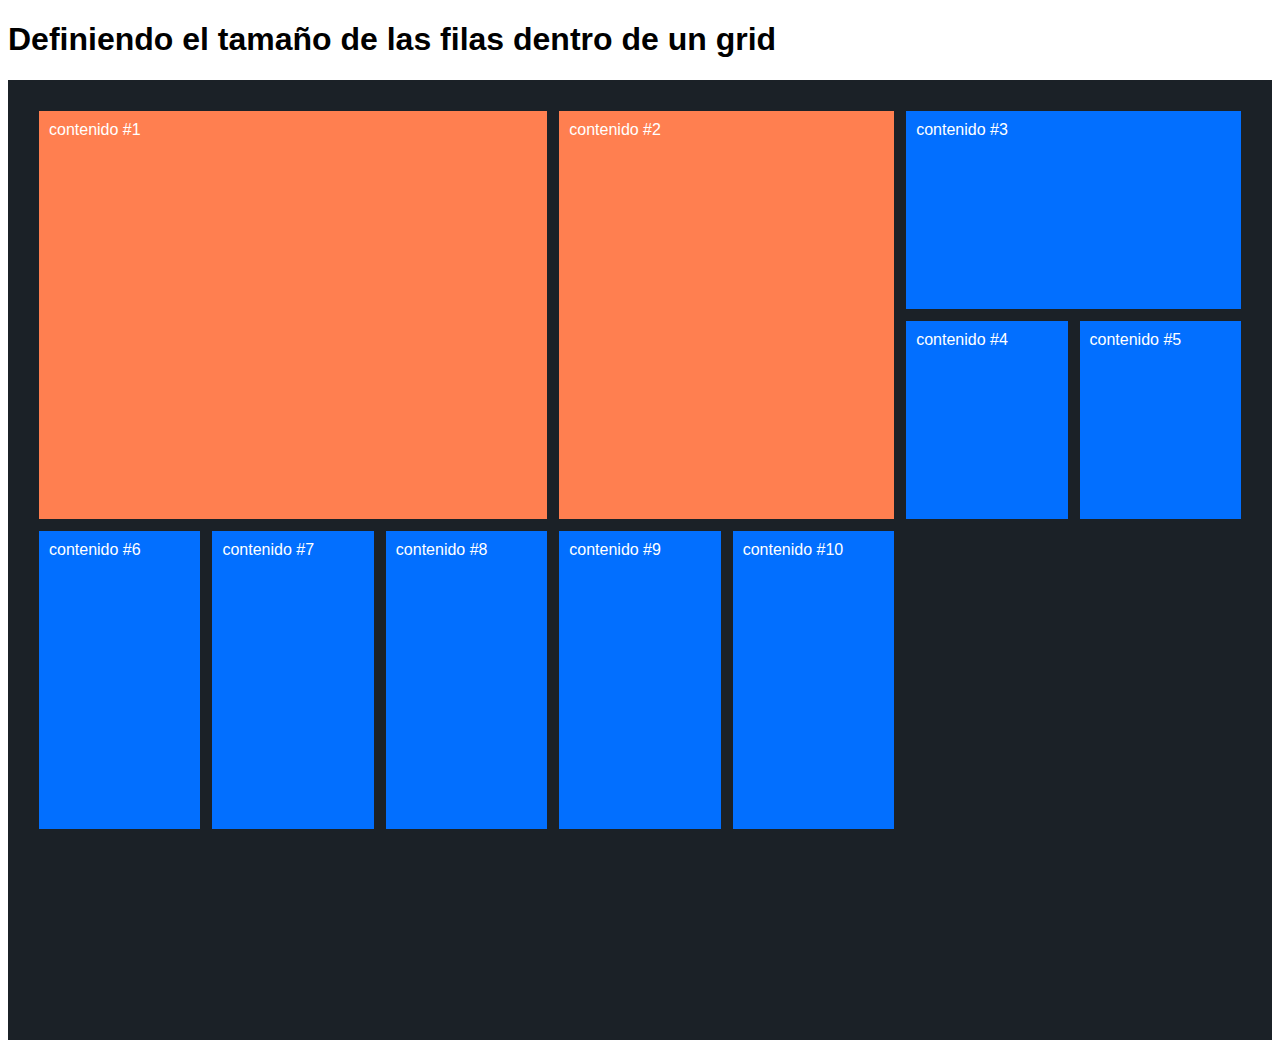
<file: 10-manejando-grid-implicitos-video-13/index.html>
<!DOCTYPE html>
<html lang="en">

<head>
    <meta charset="UTF-8">
    <meta name="viewport" content="width=device-width, initial-scale=1.0">
    <meta http-equiv="X-UA-Compatible" content="ie=edge">
    <link rel="stylesheet" href="style.css">
    <title>Definiendo áreas de contenido</title>
</head>

<body>
<H1> <strong> Definiendo el tamaño de las filas dentro de un grid </strong> </H1>
    <section class="container">
        <div class="item">contenido #1</div>
        <div class="item">contenido #2</div>
        <div class="item">contenido #3</div>
        <div class="item">contenido #4</div>
        <div class="item">contenido #5</div>
        <div class="item">contenido #6</div>
        <div class="item">contenido #7</div>
        <div class="item">contenido #8</div>
        <div class="item">contenido #9</div>
        <div class="item">contenido #10</div>
    </section>

</body>

</html>
</file>
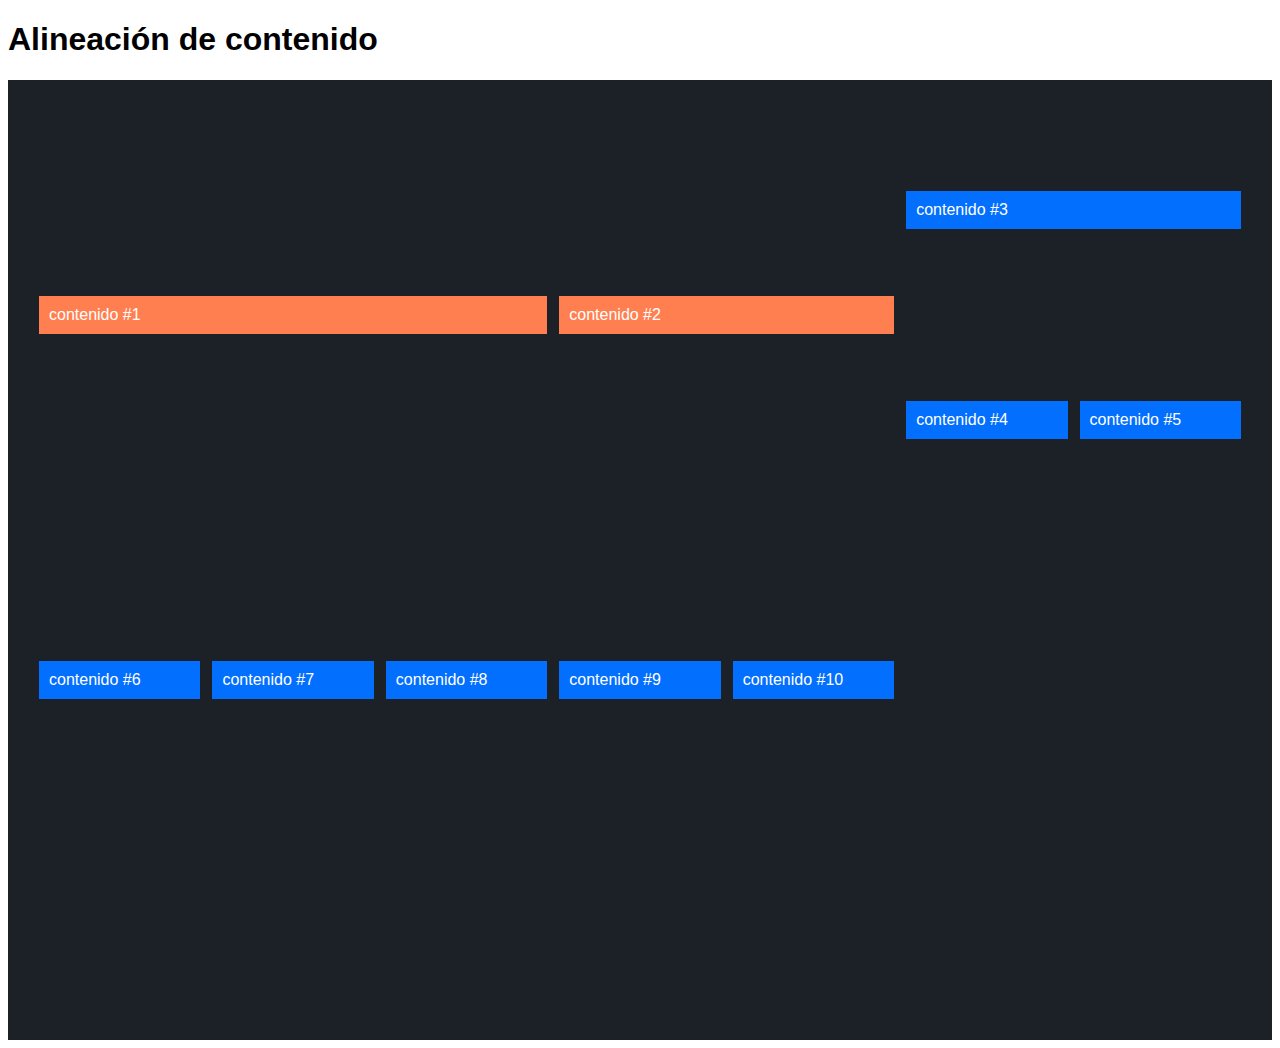
<file: 11-alineacion-de-contenido-video-14/index.html>
<!DOCTYPE html>
<html lang="en">

<head>
    <meta charset="UTF-8">
    <meta name="viewport" content="width=device-width, initial-scale=1.0">
    <meta http-equiv="X-UA-Compatible" content="ie=edge">
    <link rel="stylesheet" href="style.css">
    <title>Alineación de contenido</title>
</head>

<body>
<H1> <strong> Alineación de contenido </strong> </H1>
    <section class="container">
        <div class="item">contenido #1</div>
        <div class="item">contenido #2</div>
        <div class="item">contenido #3</div>
        <div class="item">contenido #4</div>
        <div class="item">contenido #5</div>
        <div class="item">contenido #6</div>
        <div class="item">contenido #7</div>
        <div class="item">contenido #8</div>
        <div class="item">contenido #9</div>
        <div class="item">contenido #10</div>
    </section>

</body>

</html>
</file>
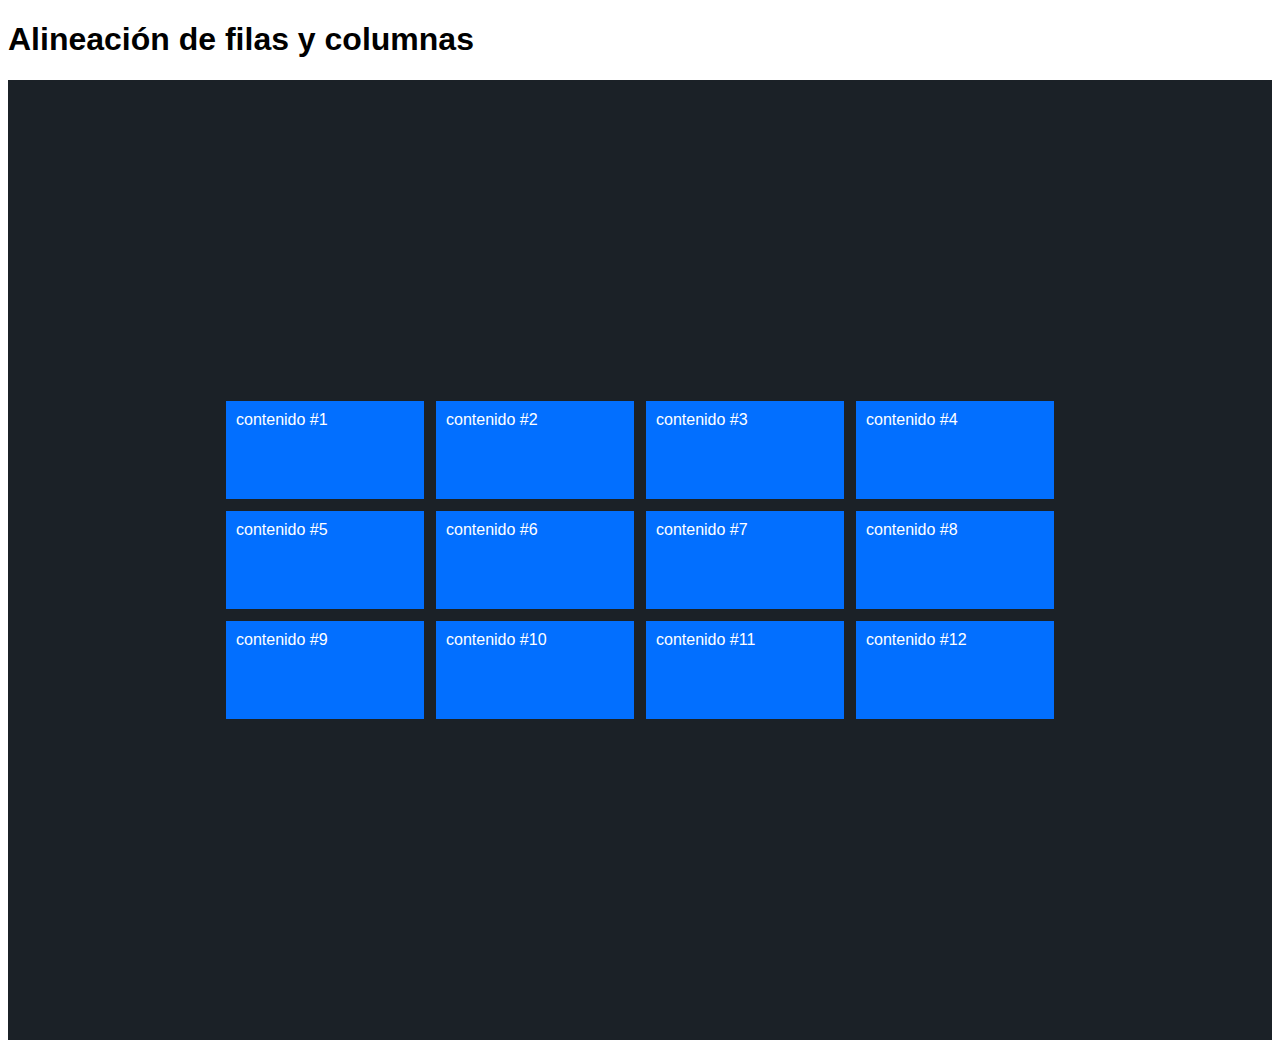
<file: 12-alineando-filas-y-columnas-video-15/index.html>
<!DOCTYPE html>
<html lang="en">

<head>
    <meta charset="UTF-8">
    <meta name="viewport" content="width=device-width, initial-scale=1.0">
    <meta http-equiv="X-UA-Compatible" content="ie=edge">
    <link rel="stylesheet" href="style.css">
    <title>Alineación de filas y columnas</title>
</head>

<body>
<H1> <strong>Alineación de filas y columnas </strong> </H1>
    <section class="container">
        <div class="item">contenido #1</div>
        <div class="item">contenido #2</div>
        <div class="item">contenido #3</div>
        <div class="item">contenido #4</div>
        <div class="item">contenido #5</div>
        <div class="item">contenido #6</div>
        <div class="item">contenido #7</div>
        <div class="item">contenido #8</div>
        <div class="item">contenido #9</div>
        <div class="item">contenido #10</div>
        <div class="item">contenido #11</div>
        <div class="item">contenido #12</div>
    </section>

</body>

</html>
</file>
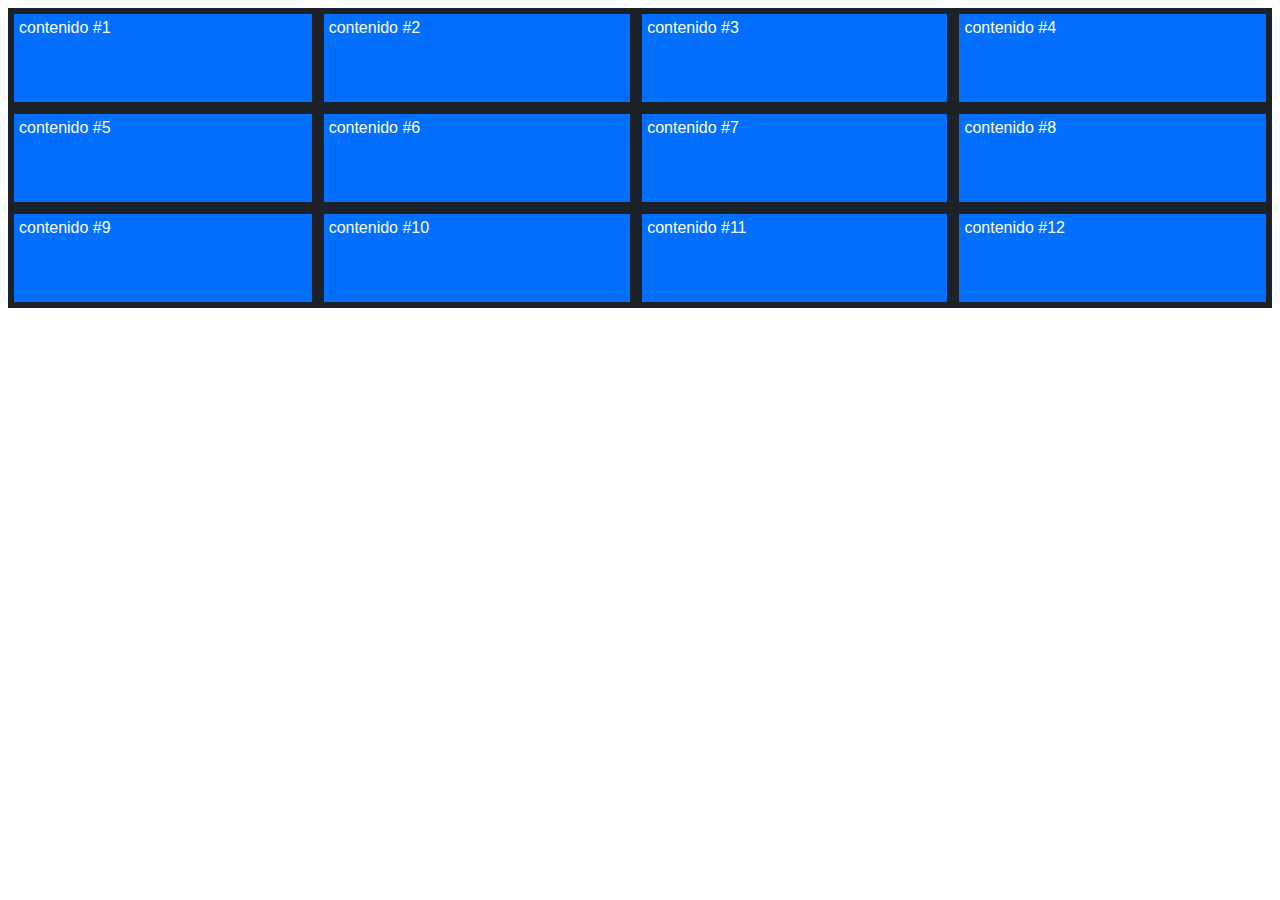
<file: 2-filas-video-5/index.html>
<!DOCTYPE html>
<html lang="en">

<head>
    <meta charset="UTF-8">
    <meta name="viewport" content="width=device-width, initial-scale=1.0">
    <meta http-equiv="X-UA-Compatible" content="ie=edge">
    <link rel="stylesheet" href="fila-style.css">
    <title>Filas</title>
</head>

<body>

    <section class="container">
        <div class="items">contenido #1</div>
        <div class="items">contenido #2</div>
        <div class="items">contenido #3</div>
        <div class="items">contenido #4</div>
        <div class="items">contenido #5</div>
        <div class="items">contenido #6</div>
        <div class="items">contenido #7</div>
        <div class="items">contenido #8</div>
        <div class="items">contenido #9</div>
        <div class="items">contenido #10</div>
        <div class="items">contenido #11</div>
        <div class="items">contenido #12</div>
    </section>

</body>

</html>
</file>
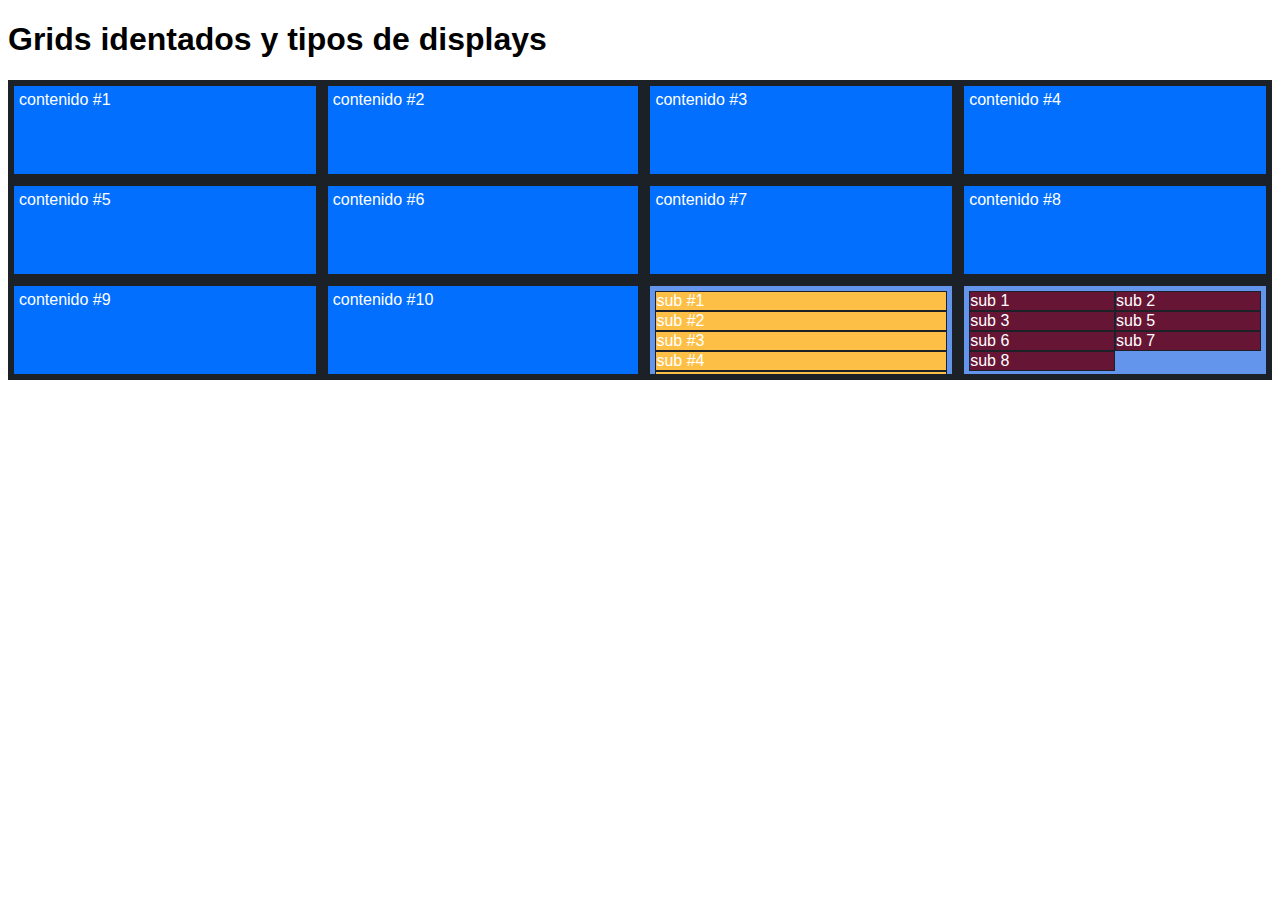
<file: 3-grid-identados-video-6/index.html>
<!DOCTYPE html>
<html lang="en">

<head>
    <meta charset="UTF-8">
    <meta name="viewport" content="width=device-width, initial-scale=1.0">
    <meta http-equiv="X-UA-Compatible" content="ie=edge">
    <link rel="stylesheet" href="grid-identados-style.css">
    <title>grid identados y display</title>
</head>

<body>
<H1> <strong> Grids identados y tipos de displays </strong> </H1>
    <section class="container">
        <div class="item">contenido #1</div>
        <div class="item">contenido #2</div>
        <div class="item">contenido #3</div>
        <div class="item">contenido #4</div>
        <div class="item">contenido #5</div>
        <div class="item">contenido #6</div>
        <div class="item">contenido #7</div>
        <div class="item">contenido #8</div>
        <div class="item">contenido #9</div>
        <div class="item">contenido #10</div>
        
        
        <div class="item"> 
            <!--contenido #11
                *- 1# la primera forma para hacer un sub-grid se 
                    definen los item que estarán contenidos en 
                    nuestros hijo para formar un subgrid. y 
                    luego con nuestro selector de este componen-
                    te html aplicamos un display:subgrid 
                    (aun no disponible)

                *- se define los items
             -->
            
             <div class="subitem forma-1">sub  #1</div>
             <div class="subitem forma-1">sub  #2</div>
             <div class="subitem forma-1">sub  #3</div>
             <div class="subitem forma-1">sub  #4</div>
             <div class="subitem forma-1">sub  #5</div>
             <div class="subitem forma-1">sub  #6</div>
             <div class="subitem forma-1">sub  #7</div>
             <div class="subitem forma-1">sub  #8</div>

        </div>

        <div class="item">
            <!--contenido #12
                *- 2#  la segunda forma para hacer un sub-grid se 
                    definen los item que estarán contenidos en 
                    nuestros hijo para formar un subgrid.  y luego
                    con  el selector de clase de  este componente 
                    html aplicamos las propiedad de display:grid 
                    para que los elementos se comporten como un 
                    grid. luego  incluimos las proiedades:
                    grid-template-columns, grid-template-row

                *- se define los items
             -->
            
            <div class="subitem forma-2">sub 1</div>
            <div class="subitem forma-2">sub 2</div>
            <div class="subitem forma-2">sub 3</div>
            <div class="subitem forma-2">sub 5</div>
            <div class="subitem forma-2">sub 6</div>
            <div class="subitem forma-2">sub 7</div>
            <div class="subitem forma-2">sub 8</div>   
        
        </div>
        
    </section>

</body>

</html>
</file>
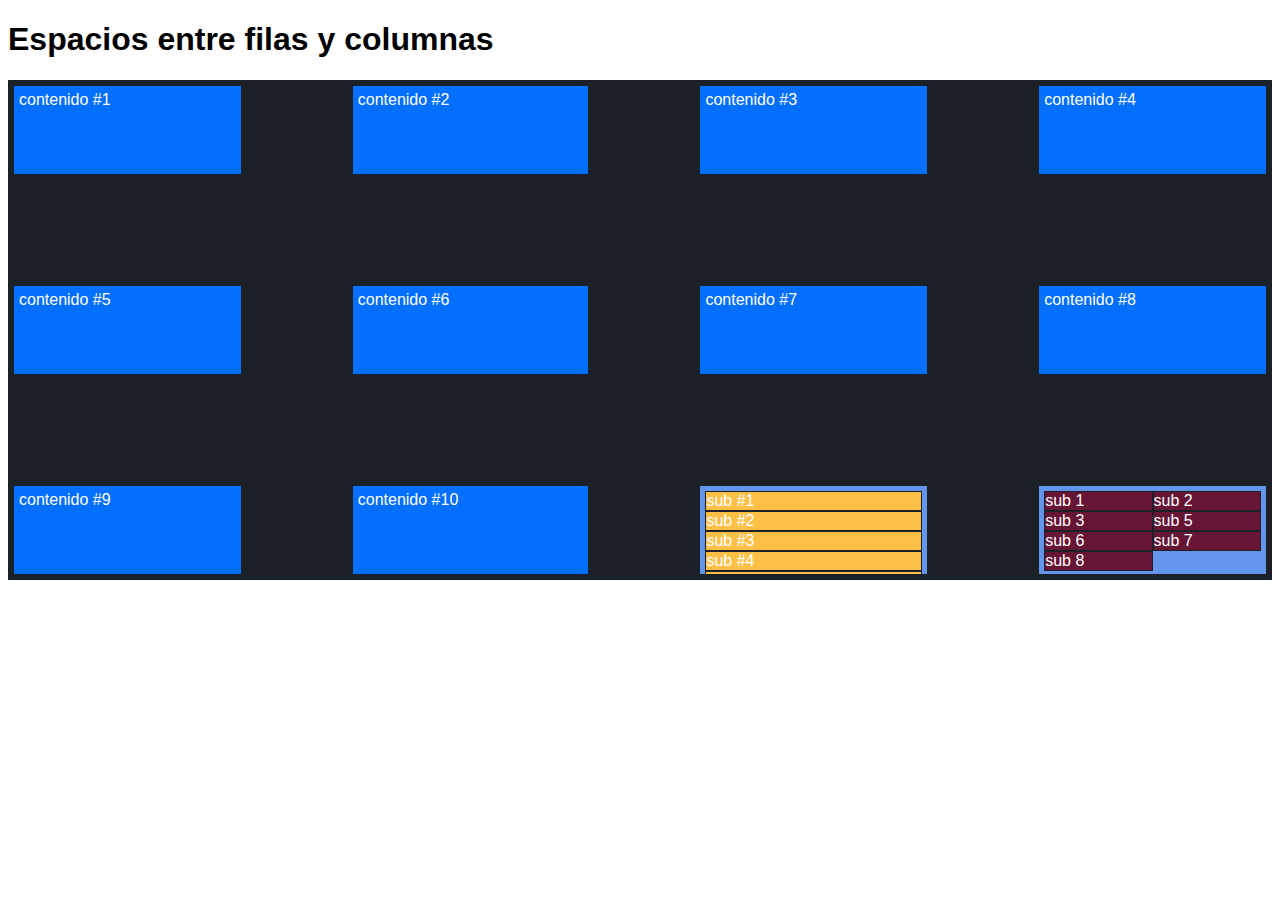
<file: 4-espaciado-entre-fila-columnas-video-7/index.html>
<!DOCTYPE html>
<html lang="en">

<head>
    <meta charset="UTF-8">
    <meta name="viewport" content="width=device-width, initial-scale=1.0">
    <meta http-equiv="X-UA-Compatible" content="ie=edge">
    <link rel="stylesheet" href="espaciado-entre-filas-columans-style.css">
    <title>grid identados y display</title>
</head>

<body>
<H1> <strong> Espacios entre filas y columnas </strong> </H1>
    <section class="container">
        <div class="item">contenido #1</div>
        <div class="item">contenido #2</div>
        <div class="item">contenido #3</div>
        <div class="item">contenido #4</div>
        <div class="item">contenido #5</div>
        <div class="item">contenido #6</div>
        <div class="item">contenido #7</div>
        <div class="item">contenido #8</div>
        <div class="item">contenido #9</div>
        <div class="item">contenido #10</div>
        
        
        <div class="item"> 
            <!--contenido #11
                *- 1# la primera forma para hacer un sub-grid se 
                    definen los item que estarán contenidos en 
                    nuestros hijo para formar un subgrid. y 
                    luego con nuestro selector de este componen-
                    te html aplicamos un display:subgrid 
                    (aun no disponible)

                *- se define los items
             -->
            
             <div class="subitem forma-1">sub  #1</div>
             <div class="subitem forma-1">sub  #2</div>
             <div class="subitem forma-1">sub  #3</div>
             <div class="subitem forma-1">sub  #4</div>
             <div class="subitem forma-1">sub  #5</div>
             <div class="subitem forma-1">sub  #6</div>
             <div class="subitem forma-1">sub  #7</div>
             <div class="subitem forma-1">sub  #8</div>

        </div>

        <div class="item">
            <!--contenido #12
                *- 2#  la segunda forma para hacer un sub-grid se 
                    definen los item que estarán contenidos en 
                    nuestros hijo para formar un subgrid.  y luego
                    con  el selector de clase de  este componente 
                    html aplicamos las propiedad de display:grid 
                    para que los elementos se comporten como un 
                    grid. luego  incluimos las proiedades:
                    grid-template-columns, grid-template-row

                *- se define los items
             -->
            
            <div class="subitem forma-2">sub 1</div>
            <div class="subitem forma-2">sub 2</div>
            <div class="subitem forma-2">sub 3</div>
            <div class="subitem forma-2">sub 5</div>
            <div class="subitem forma-2">sub 6</div>
            <div class="subitem forma-2">sub 7</div>
            <div class="subitem forma-2">sub 8</div>   
        
        </div>
        
    </section>

</body>

</html>
</file>
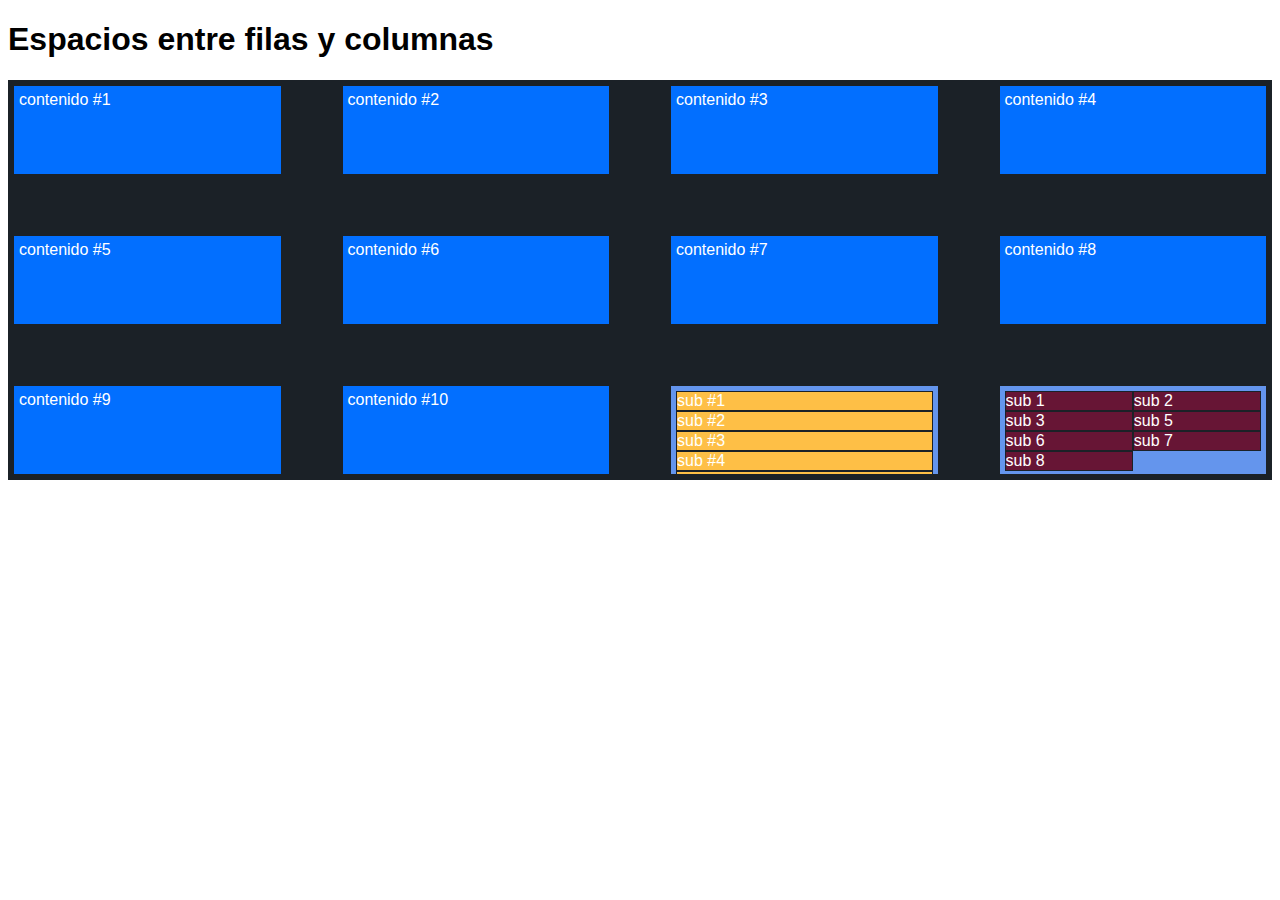
<file: 5-repetidores-unidades-de-medida-funciones-video-8/index.html>
<!DOCTYPE html>
<html lang="en">

<head>
    <meta charset="UTF-8">
    <meta name="viewport" content="width=device-width, initial-scale=1.0">
    <meta http-equiv="X-UA-Compatible" content="ie=edge">
    <link rel="stylesheet" href="style.css">
    <title>Repetidores, unidades de medida y funciones</title>
</head>

<body>
<H1> <strong> Espacios entre filas y columnas </strong> </H1>
    <section class="container">
        <div class="item">contenido #1</div>
        <div class="item">contenido #2</div>
        <div class="item">contenido #3</div>
        <div class="item">contenido #4</div>
        <div class="item">contenido #5</div>
        <div class="item">contenido #6</div>
        <div class="item">contenido #7</div>
        <div class="item">contenido #8</div>
        <div class="item">contenido #9</div>
        <div class="item">contenido #10</div>
        
        
        <div class="item"> 
            <!--contenido #11
                *- 1# la primera forma para hacer un sub-grid se 
                    definen los item que estarán contenidos en 
                    nuestros hijo para formar un subgrid. y 
                    luego con nuestro selector de este componen-
                    te html aplicamos un display:subgrid 
                    (aun no disponible)

                *- se define los items
             -->
            
             <div class="subitem forma-1">sub  #1</div>
             <div class="subitem forma-1">sub  #2</div>
             <div class="subitem forma-1">sub  #3</div>
             <div class="subitem forma-1">sub  #4</div>
             <div class="subitem forma-1">sub  #5</div>
             <div class="subitem forma-1">sub  #6</div>
             <div class="subitem forma-1">sub  #7</div>
             <div class="subitem forma-1">sub  #8</div>

        </div>

        <div class="item">
            <!--contenido #12
                *- 2#  la segunda forma para hacer un sub-grid se 
                    definen los item que estarán contenidos en 
                    nuestros hijo para formar un subgrid.  y luego
                    con  el selector de clase de  este componente 
                    html aplicamos las propiedad de display:grid 
                    para que los elementos se comporten como un 
                    grid. luego  incluimos las proiedades:
                    grid-template-columns, grid-template-row

                *- se define los items
             -->
            
            <div class="subitem forma-2">sub 1</div>
            <div class="subitem forma-2">sub 2</div>
            <div class="subitem forma-2">sub 3</div>
            <div class="subitem forma-2">sub 5</div>
            <div class="subitem forma-2">sub 6</div>
            <div class="subitem forma-2">sub 7</div>
            <div class="subitem forma-2">sub 8</div>   
        
        </div>
        
    </section>

</body>

</html>
</file>
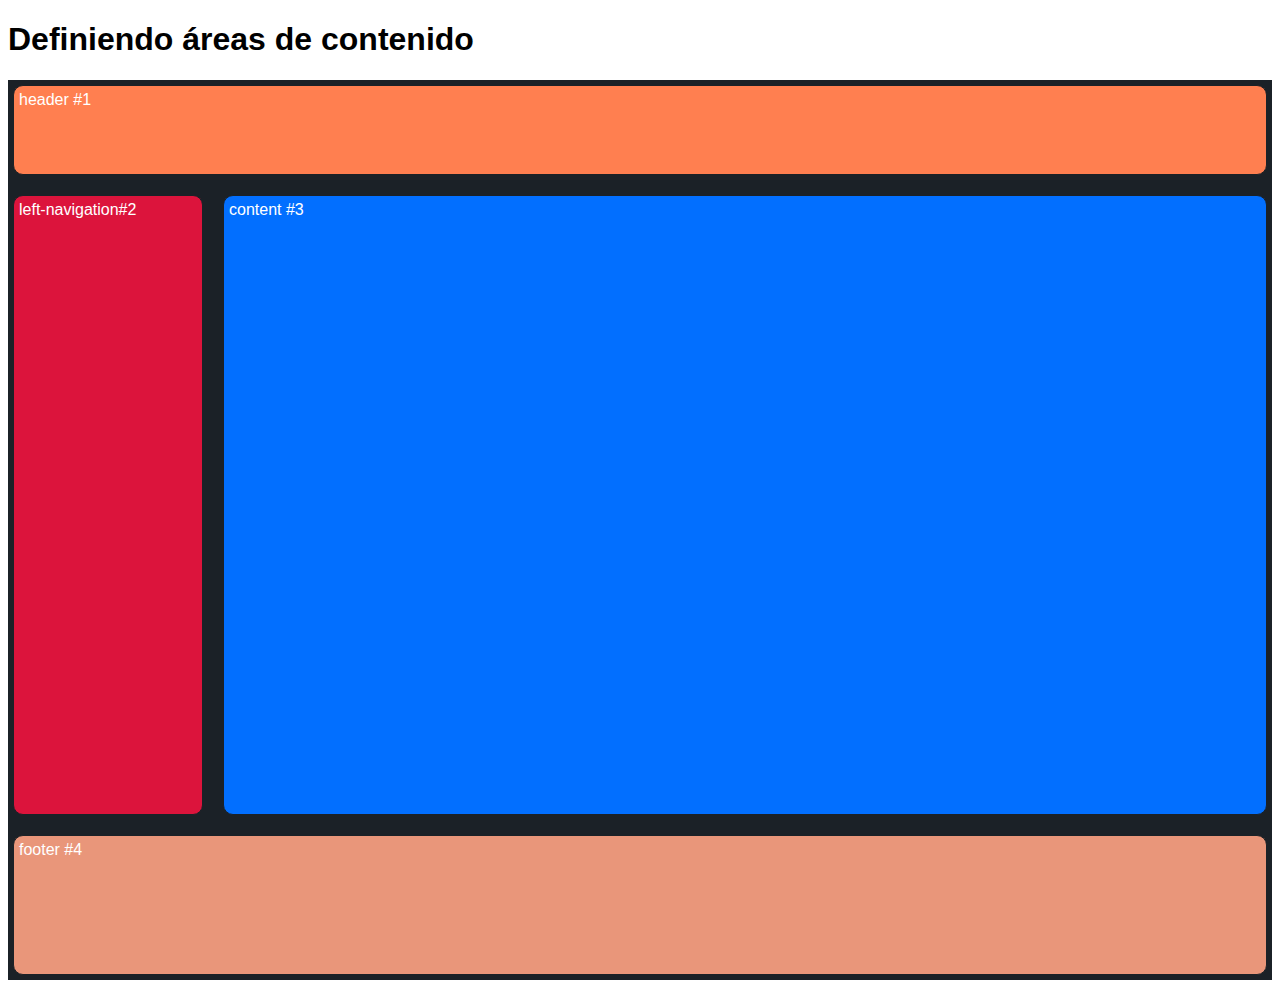
<file: 6-definiendo-areas-de-contenido-video-9/index.html>
<!DOCTYPE html>
<html lang="en">

<head>
    <meta charset="UTF-8">
    <meta name="viewport" content="width=device-width, initial-scale=1.0">
    <meta http-equiv="X-UA-Compatible" content="ie=edge">
    <link rel="stylesheet" href="style.css">
    <title>Definiendo áreas de contenido</title>
</head>

<body>
<H1> <strong> Definiendo áreas de contenido </strong> </H1>
    <section class="container">
        <div class="item header">header #1</div>
        <div class="item left">left-navigation#2</div>
        <div class="item content">content #3</div>
        <div class="item footer">footer #4</div>
        </div>
        
    </section>

</body>

</html>
</file>
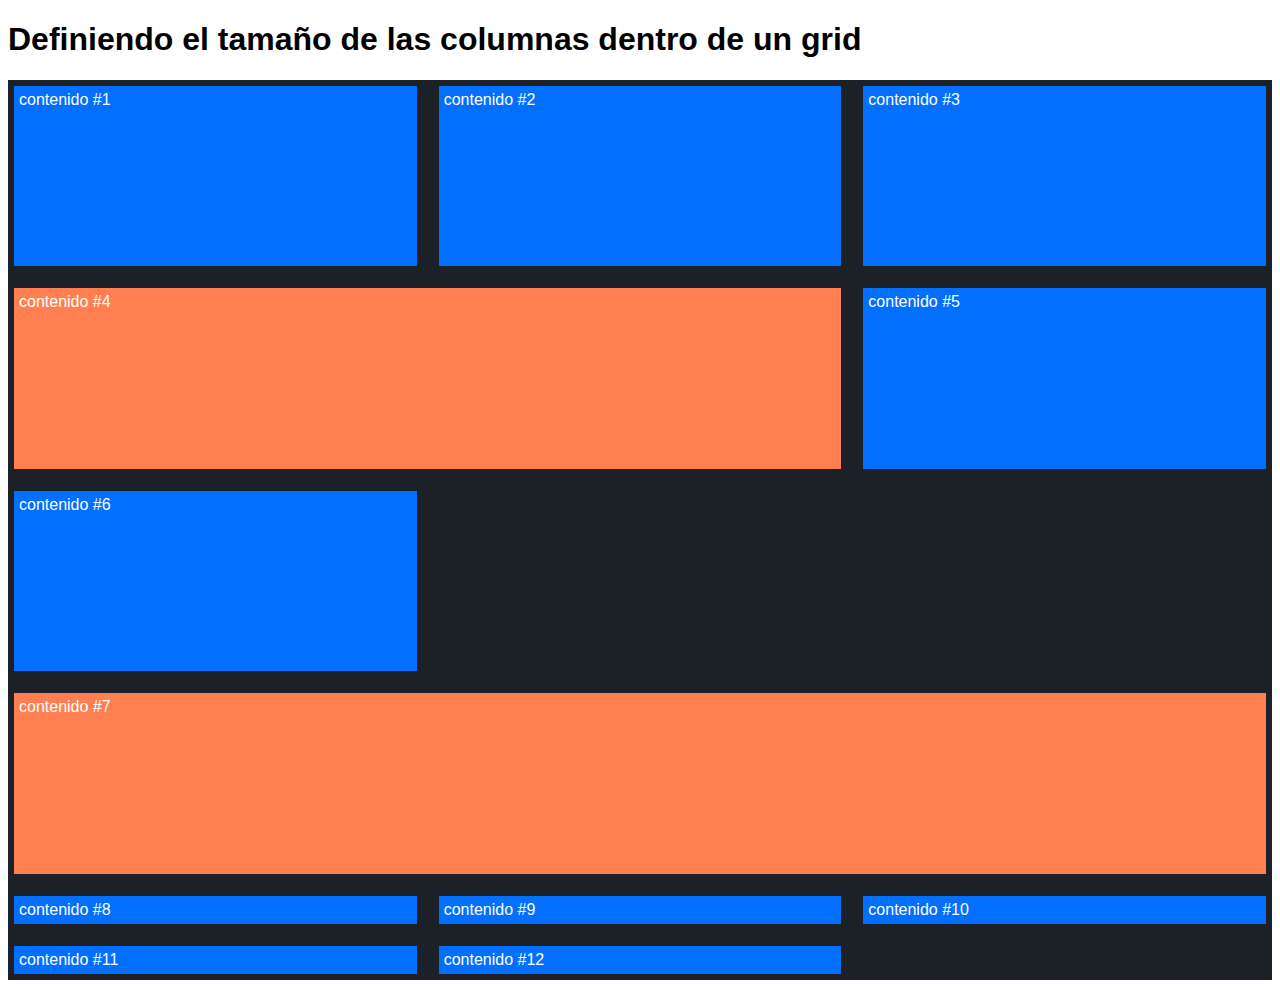
<file: 7-definiendo-el-dimension-de-las-columnas-dentro-de-un-grid-video-10/index.html>
<!DOCTYPE html>
<html lang="en">

<head>
    <meta charset="UTF-8">
    <meta name="viewport" content="width=device-width, initial-scale=1.0">
    <meta http-equiv="X-UA-Compatible" content="ie=edge">
    <link rel="stylesheet" href="style.css">
    <title>Definiendo áreas de contenido</title>
</head>

<body>
<H1> <strong> Definiendo el tamaño de las columnas dentro de un grid </strong> </H1>
    <section class="container">
        <div class="item">contenido #1</div>
        <div class="item">contenido #2</div>
        <div class="item">contenido #3</div>
        <div class="item">contenido #4</div>
        <div class="item">contenido #5</div>
        <div class="item">contenido #6</div>
        <div class="item">contenido #7</div>
        <div class="item">contenido #8</div>
        <div class="item">contenido #9</div>
        <div class="item">contenido #10</div>
        <div class="item">contenido #11</div>
        <div class="item">contenido #12</div>
    </section>

</body>

</html>
</file>
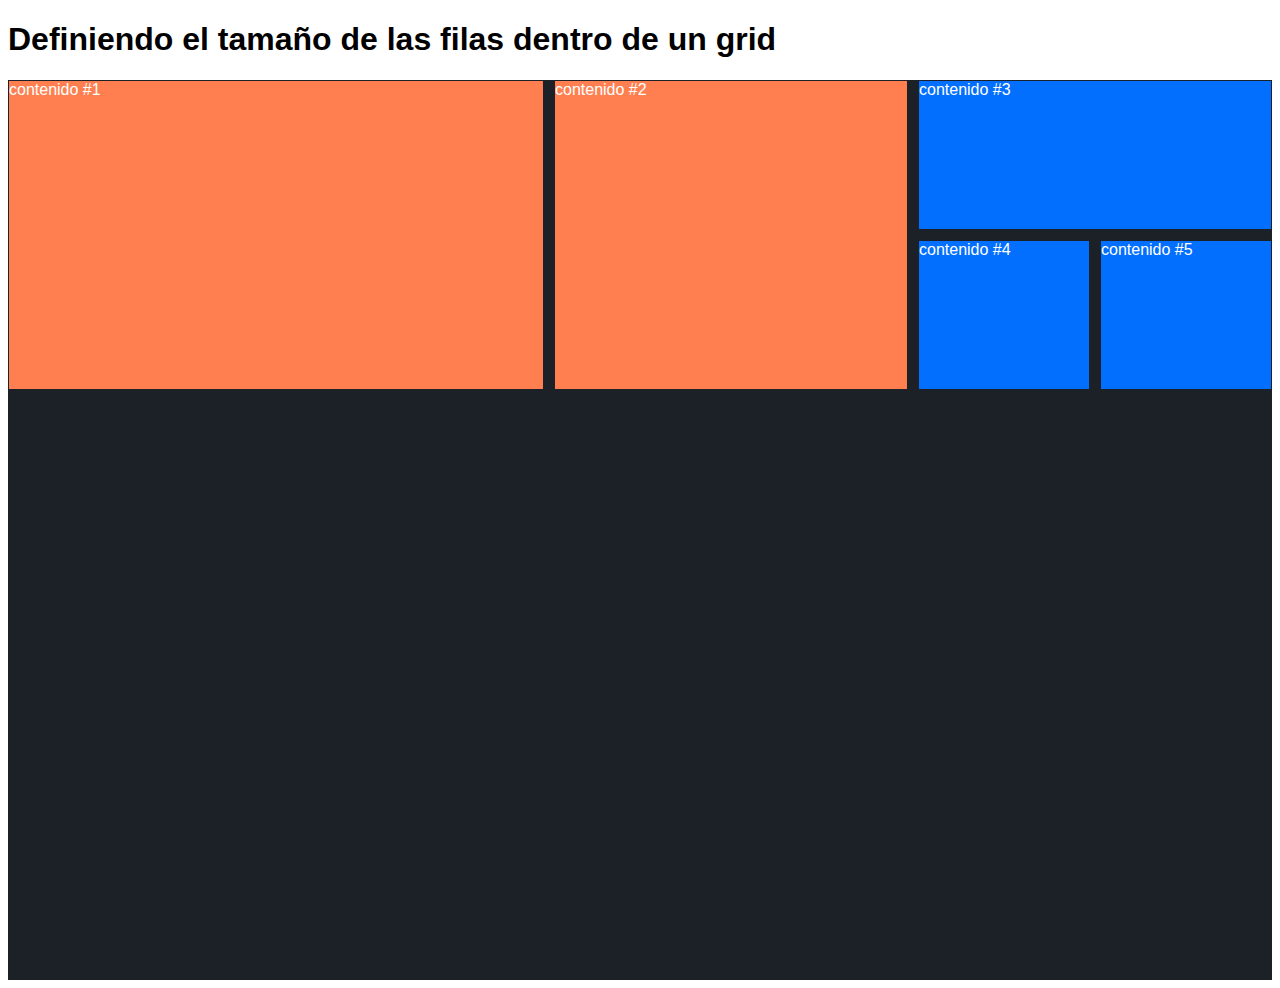
<file: 8-definiendo-la-dimension-de-filas-dentro-de-un-grid-video-11/index.html>
<!DOCTYPE html>
<html lang="en">

<head>
    <meta charset="UTF-8">
    <meta name="viewport" content="width=device-width, initial-scale=1.0">
    <meta http-equiv="X-UA-Compatible" content="ie=edge">
    <link rel="stylesheet" href="style.css">
    <title>Definiendo áreas de contenido</title>
</head>

<body>
<H1> <strong> Definiendo el tamaño de las filas dentro de un grid </strong> </H1>
    <section class="container">
        <div class="item">contenido #1</div>
        <div class="item">contenido #2</div>
        <div class="item">contenido #3</div>
        <div class="item">contenido #4</div>
        <div class="item">contenido #5</div>
    
    </section>

</body>

</html>
</file>
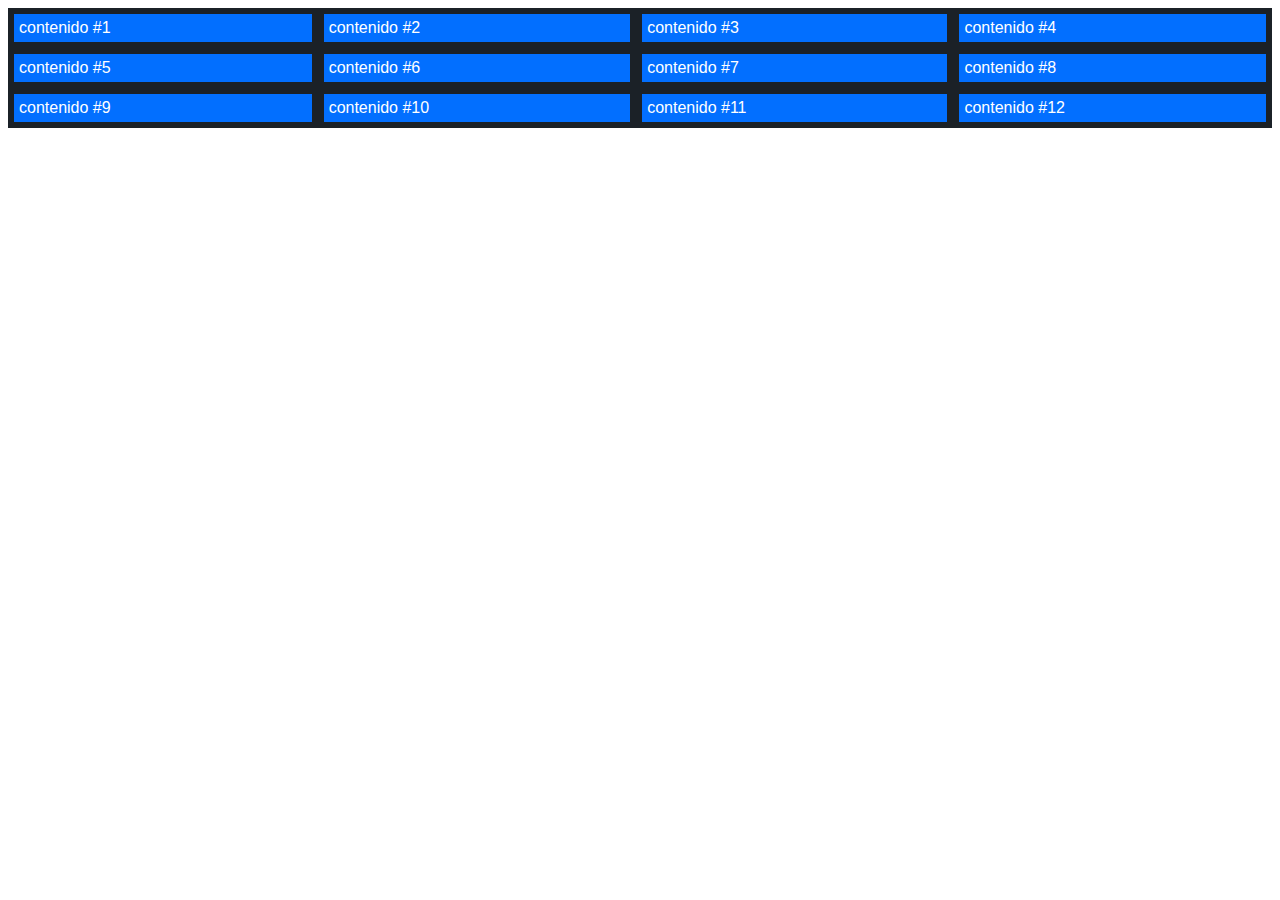
<file: 1-columnas-video-4/css-grid-columnas.html>
<!DOCTYPE html>
<html lang="en">

<head>
    <meta charset="UTF-8">
    <meta name="viewport" content="width=device-width, initial-scale=1.0">
    <meta http-equiv="X-UA-Compatible" content="ie=edge">
    <link rel="stylesheet" href="style.css">
    <title>Columnas</title>
</head>

<body>

    <section class="container">
        <div class="items">contenido #1</div>
        <div class="items">contenido #2</div>
        <div class="items">contenido #3</div>
        <div class="items">contenido #4</div>
        <div class="items">contenido #5</div>
        <div class="items">contenido #6</div>
        <div class="items">contenido #7</div>
        <div class="items">contenido #8</div>
        <div class="items">contenido #9</div>
        <div class="items">contenido #10</div>
        <div class="items">contenido #11</div>
        <div class="items">contenido #12</div>
    </section>

</body>

</html>
</file>
<file: 10-manejando-grid-implicitos-video-13/style.css>
/*
    gris oscuro=#1df252c;
    gris oscuro-claro=#626262;
    gris claro=#fafafa;
    background gris=#1b2127;
    celeste=#026fff;
*/

body {
    font-family: Arial, Helvetica, sans-serif;
}

.container {
    /*100vh asume el alto de la pantalla*/
    height: 100vh; 
    /*Display necesario para usar el grid*/
    display: grid;

    padding: 30px;
    /*Backgroud para identificar el contanier*/
    background-color: #1b2127; 
    
    /* establece el espacio entre filas. */
    /*row-gap: 50px; */  
    
    /*establece el espacio entre columnas.*/
    /*column-gap: 50px; */ 
    
    /*establece los espacio entre las filas y columnas. */
    gap: 10px 10px; 
    
    /*Definiendo cantidad/distribución filas/columnas*/
    /*grid-template: 100px 1fr 150px  /200px 1fr; */ 
    
    /*Definiendo cantidad/dimensión columnas*/
    grid-template-columns: repeat(7,1fr);
    
    /*Definiendo cantidad/dimensión filas */
    grid-template-rows: repeat(2,200px);    
    
    /*especifica nombre de las áreas*/
    /*grid-template-areas:  "header header"
                            "left content"
                            "footer footer"  
    */
    grid-auto-flow: row;
    grid-auto-columns: 500px;
    grid-auto-rows: 300px;
}


.item {
    padding: 10px;
   
    border: 1px  solid #1b2127 ;
    color: white;
    background-color:#026fff;    
}

.item:nth-of-type(1){
    grid-row: 1/span 2;
    grid-column: 1/span 3; /* toma como valor 
                        referencia los grid line
                        para saber dónde inici
                        y termina el  grid-item
    */

    background-color: coral;
}

.item:nth-of-type(2){
    grid-row: 1/span 2;
    grid-column: 4/span 2;  /* -1
                        el -1 adapta elcomponente de forma 
                        dinámica abarcando toda el ancho del
                        grid
    */
    background-color: coral;

}
.item:nth-of-type(3){
    grid-row: 1/ span 1;
    grid-column: 6/span 2;
}


/*NOTAS Vídeo 13 Manejando el grid implícito

    Los  valores implícitos (valor-propiedad)  
    que están presentes en un grid, son aquellos 
    valores que debe asumir  el navegador cuando  
    no le decimos explícitamente  que debe  hacer.
    Esto se hace para evitar errores cuando se 
    muestra un contenido. Estos valores implícitos
    (valor-propiedad) van en en  se pueden manipular
    a través de sus propiedades que son las siguientes:

  *-La grid-auto-flow

        Propiedad CSS controla cómo funciona 
        l algoritmo de colocación automática 
        o el flujo de posición que tomarán los 
        grid-item. Esto lo hace especificando 
        exactamente cómo los elementos colocados 
        automáticamente fluyen hacia la cuadrícula. 
        Esta  propiedad lo usa el padre.

        Ejemplo:
            grid-auto-flow: row;
            grid-auto-flow: column;

 *-grid-auto-columns:
        Propiedad CSS  que controla que dimensiones
        (1fr, 100px… entre otros) tendrán las 
        columnas  cuando no se le diga explícitamente 
        que valor deben asumir. Esta  propiedad lo usa el padre. 

        Ejemplo:
            grid-auto-columns: 100px 100px

        Sí no utilizamos la propiedad 
        gri-template-columns o grid-template 
        para definir las dimensiones  de las columnas  
        y solamente usamos el grid-auto-columns 
        entonces está propiedad  aplicará el  
        valor a cada columna  en  patrón.


grid-auto-row:
        Propiedad CSS  que controla que 
        dimensiones(1fr, 100px… entre otros) 
        tendrán las columnas  cuando no se 
        le diga explícitamente que valor 
        deben asumir. Esta  propiedad lo 
        usa el padre.

        Ejemplo:

            grid-auto-row: 100px 100px

        Sí no utilizamos la propiedad gri-template-row 
        o grid-template para definir las dimensiones 
         de las filas  y solamente usamos 
         el grid-auto-row entonces está propiedad  
         aplicará el  valor 
         (dimensiones: 1fr,100px entre otros ) 
         a cada fila  en  patrón.

    la propiedad grid-auto-flow,  trabaja  respectivamente 
    con  grid-auto-columns o  grid-auto-rows. Depende del 
    flujo que asuma grid-auto-flow que puede ser column o rows.

    Es decir:
    sí  la propiedad     grid-auto-flow tiene  column  y 
    sobrán elementos entonces aplica la propiedad grid-auto-column.

    y

    sí  la propiedad     grid-auto-flow tiene  row  y sobrán 
    elementos entonces aplica la propiedad grid-auto-rows.


*/

/*NOTAS Vídeo 10 Definiendo el tamaño 
de las columnas dentro de un grid


    *- grid-column-start:
    Propiedad CSS especifica 
    la posición inicial (grid-line) 
    de un elemento hijo dentro  del 
    grid. Es decir esta 
    propiedad no toma como referencia 
    los espacios definido (grid-cell) 
    para saber dónde empezar.
    Ejemplo:
    grid-column-start: 1

    -* grid-column-end:
    Propiedad CSS especifica la 
    posición final (grid-line) 
    de un elemento hijo dentro 
    del  grid.Es decir 
    esta propiedad no toma como 
    referencia los espacios definido 
    (grid-cell) para saber dónde 
    empezar.
        Ejemplo:
            grid-column-end: 4

    -*span: 
    Valor-propiedad que indica cuánto
    espacio va tomar nuestro columna. 
    Es decir esta propiedad no cuenta 
    los grid-line. Esta propiedad cuenta 
    los espacios es decir los grid-cell.
        Ejemplo:
            grid-column: 1/ span 2
    
    *-grid-column: grid-line-incio / numero-grid-line-final 

    Es igual a  usar grid-column-start 
    y grid-column-end. Este elemento 
    indica la posición inicial (grid-line) 
    y la posición final (grid-line)  que 
    ocupará el elemento hijo(grid-cell).
    Ejemplo:
    grid-column:1/3

*/

/*NOTAS Vídeo 9 Definiendo áreas 
                de contenido

    *- Un sitio web está compuesto
        por filas columnas sí uti-
        lizamos las especificaciones 
        grid en nuestras reglas css 
        en tal sentido el footer y el header 
        ocupan tantas columnas tengamos 
        en nuestra sección de contenido.

        *-vh o vw: Estas medidas tie-
        nen múltiples usos, una de ella
        es si queremos que un contenido
        ocupe ocupe todo el ancho y
        alto de nuestro pantalla o 
        sirve sí queremos que nuestro 
        texto varíe de acuerdo a las
        medidas del dispositivo. 
        *-Las medidas vh y vw son medidas 
        relativas  de acuerdo al viewport. 
        es decir: 
        a) 1vh = 1% de la altura del viewport.
        b) 100vh = altura del viewport.
        c) 1vw = 1% del ancho del viewport.
        d) 100vw = ancho del viewport.

        *-grid-template-areas: "nombre-area-1""nombre-area-2" 
                            "nombre-area-n" 
        La propiedad CSS grid-template-areas 
        especifica nombres para cada una de las 
        grid areas.




*/    

/* NOTAS Video  8 Repetidores, 
                unidades de medida y 
                funciones

    *-repeat(veces-a-repetir,valor-de-media): 
        Función de css que permite  repetir 
        una acción una cantidad de veces. 
        El primer valor es la veces  que 
        se repetirá y el segundo parámetro 
        es el valor medida que necesitamos 
        que se repita
    *-minmax(valor-mínimo, valor-máximo):
        Función que  permite recibir dos
            parámetros el primero es el valor 
            mínimo que se puede tomar y el se-
            gundo hace referencias al valor má-
            ximo que puede tomar
    *-1fr:  
        Es la unidad que nos permite distri-
        buir el contenido grid de una manera 
        más homogénea posible.1fr es equivalente 
        a un 33.333%

*/

/* NOTAS video 6 grid identados

        Se puede escoger un item  o elemento hijo del
    padre que tiene display:grid y hacer sub-grid 
    en ese elementos. Para ello Se puede usar como opción
    la propiedad nth-of-type(n) dónde n es el
    número del elemento que deseamos seleccionar.
    y allí aplicamos las propiedades necesarias.
    la otra forma es  haciendo un selector de clase
    para ese componente html.


   en ambos caso las dos formas son la siguiente:
   de elemento que deseamos seleccionar una de la 
   siguiente formas es :
  
   *- 1#. la forma  es aplicar un tipo de
       display:subgrid (aún no disponible),
       esto lo que hará es heredar las pro-
       piedades del padre.

   *- #2. Otras de las formas es aplicando un
       display:grid  y  luego  utilizamos las
       propiedades  necesarias para definir filas
       y columnas  como lo son: 
       grid-template-columns,
       grid-template-rows, 
       grid-template, 
       entre otros

    
   *- #3. tipos de display:
           #3.1 display:inline-grid, ordena en filas.
           #3.2 display:sobregrip, hereda las propie-
                dades del padre. Aún no disponible.

*/

/* NOTAS video 4 y5

    *- Las propiedades del display grid sólo  
    afecta a los hijos  hijos directo del 
    Grid.

    *- Las unidades (%,px,auto,rem) se pueden 
    mezclar en los parámetros de las pro-
    piedades grid-template-columns, 
    grid-template-rows.

    *- Existen dos tipos de  de valores grid: 
    a) grid explícito, b) grid implícito.

    *- Otra forma de  declarar filas y columnas 
    es usando la propiedad  
    grid-template: filas/Columnas.
*/
</file>
<file: 11-alineacion-de-contenido-video-14/style.css>
/*
    gris oscuro=#1df252c;
    gris oscuro-claro=#626262;
    gris claro=#fafafa;
    background gris=#1b2127;
    celeste=#026fff;
*/

body {
    font-family: Arial, Helvetica, sans-serif;
}

.container {
    /*100vh asume el alto de la pantalla*/
    height: 100vh; 
    /*Display necesario para usar el grid*/
    display: grid;

    padding: 30px;
    /*Backgroud para identificar el contanier*/
    background-color: #1b2127; 
    
    /* establece el espacio entre filas. */
    /*row-gap: 50px; */  
    
    /*establece el espacio entre columnas.*/
    /*column-gap: 50px; */ 
    
    /*establece los espacio entre las filas y columnas. */
    gap: 10px 10px; 
    
    /*Definiendo cantidad/distribución filas/columnas*/
    /*grid-template: 100px 1fr 150px  /200px 1fr; */ 
    
    /*Definiendo cantidad/dimensión columnas*/
    grid-template-columns: repeat(7,1fr);
    
    /*Definiendo cantidad/dimensión filas */
    grid-template-rows: repeat(2,200px);    
    
    /*especifica nombre de las áreas*/
    /*grid-template-areas:  "header header"
                            "left content"
                            "footer footer"  
    */
    grid-auto-flow: row;
    grid-auto-rows: 300px;

    justify-items: stretch; /*Alineación horizontal por defecto*/
    align-items:center;  /*Alineación vertical center*/

}


.item {
    padding: 10px;
   
    border: 1px  solid #1b2127 ;
    color: white;
    background-color:#026fff;    
}

.item:nth-of-type(1){
    grid-row: 1/span 2;
    grid-column: 1/span 3; /* toma como valor 
                        referencia los grid line
                        para saber dónde inici
                        y termina el  grid-item
    */

    background-color: coral;
}

.item:nth-of-type(2){
    grid-row: 1/span 2;
    grid-column: 4/span 2;  /* -1
                        el -1 adapta elcomponente de forma 
                        dinámica abarcando toda el ancho del
                        grid
    */
    background-color: coral;

}
.item:nth-of-type(3){
    grid-row: 1/ span 1;
    grid-column: 6/span 2;
}

/*NOTAS Vídeo 14 Alineación de contenido
    En el grid existe la forma de hacer 
    que los grid-item se alineen según 
    ciertas propiedades:

    *-justify-items:
        Permite alinear el contenido (grid-item) 
        de forma horizontal. Sus valores 
        pueden ser: start end center stretch. 
        Esta propiedad la usa el padre.

            *Justify-item:start, Alinea los 
            elementos(grid-item) hacia 
            el principio (izquierda) y los 
            elementos (grid-item) tendrán 
            como ancho de dimensión el ancho 
            de su contenido.

            *justify-items: end, Alinea los 
            elemento (grid-item), hacia el 
            final (derecha) y los elementos 
            (grid-item) al igual que start 
            tendrán como ancho de dimensión el 
            ancho de su contenido

            *justify-items: center, Alinea los 
            elemento (grid-item), hacia el centro (medio) 
            y los elementos (grid-item) al igual que start 
            y que end tendrán como ancho de dimensión 
            el ancho de su contenido.

            *justify-items: stretch, 
            va a estirar el contenido 
            según halla definido anteriormente 
            en: grid-template, 
            grid-template-columns, 
            grid-template-rows.

    *-align-items:
        Permite alinear el contenido 
        (grid-item) de forma vertical.
        Sus valores pueden ser:
        start end center stretch.
        Esta propiedad la usa el padre.

        align-items: toma los mismo valores 
        que justify-content pero su alineación 
        lo hace de forma vertical.


    El valor por defecto de align-item y justify-item 
    es el strectch. strectch va a estirar el contenido
    según haya definido anteriormente en: grid-template,
    grid-template-columns, grid-template-rows.


    Se puede tomar un elemento (grid-item) alinearlo solamente a el

    align-self: 
    alinea un elemento (grid item) de forma vertical 
    y independiente, a los demás elemento que pertenecen 
    al grid, puede tomar valores cómo : start, center, end, stretch. 
    Propieda que usa el hijo.

    justify-selt: 
    alinea un elemento (grid-item) de forma 
    horizontal y independiente a los demás 
    elemento que pertenece al grid, puede 
    tomar valores cómo: start, center, end, strectch

*/

/*NOTAS Vídeo 13 Manejando el grid implícito

    Los  valores implícitos (valor-propiedad)  
    que están presentes en un grid, son aquellos 
    valores que debe asumir  el navegador cuando  
    no le decimos explícitamente  que debe  hacer.
    Esto se hace para evitar errores cuando se 
    muestra un contenido. Estos valores implícitos
    (valor-propiedad) van en en  se pueden manipular
    a través de sus propiedades que son las siguientes:

  *-La grid-auto-flow

        Propiedad CSS controla cómo funciona 
        l algoritmo de colocación automática 
        o el flujo de posición que tomarán los 
        grid-item. Esto lo hace especificando 
        exactamente cómo los elementos colocados 
        automáticamente fluyen hacia la cuadrícula. 
        Esta  propiedad lo usa el padre.

        Ejemplo:
            grid-auto-flow: row;
            grid-auto-flow: column;

 *-grid-auto-columns:
        Propiedad CSS  que controla que dimensiones
        (1fr, 100px… entre otros) tendrán las 
        columnas  cuando no se le diga explícitamente 
        que valor deben asumir. Esta  propiedad lo usa el padre. 

        Ejemplo:
            grid-auto-columns: 100px 100px

        Sí no utilizamos la propiedad 
        gri-template-columns o grid-template 
        para definir las dimensiones  de las columnas  
        y solamente usamos el grid-auto-columns 
        entonces está propiedad  aplicará el  
        valor a cada columna  en  patrón.


grid-auto-row:
        Propiedad CSS  que controla que 
        dimensiones(1fr, 100px… entre otros) 
        tendrán las columnas  cuando no se 
        le diga explícitamente que valor 
        deben asumir. Esta  propiedad lo 
        usa el padre.

        Ejemplo:

            grid-auto-row: 100px 100px

        Sí no utilizamos la propiedad gri-template-row 
        o grid-template para definir las dimensiones 
         de las filas  y solamente usamos 
         el grid-auto-row entonces está propiedad  
         aplicará el  valor 
         (dimensiones: 1fr,100px entre otros ) 
         a cada fila  en  patrón.

    la propiedad grid-auto-flow,  trabaja  respectivamente 
    con  grid-auto-columns o  grid-auto-rows. Depende del 
    flujo que asuma grid-auto-flow que puede ser column o rows.

    Es decir:
    sí  la propiedad     grid-auto-flow tiene  column  y 
    sobrán elementos entonces aplica la propiedad grid-auto-column.

    y

    sí  la propiedad     grid-auto-flow tiene  row  y sobrán 
    elementos entonces aplica la propiedad grid-auto-rows.


*/

/*NOTAS Vídeo 10 Definiendo el tamaño 
de las columnas dentro de un grid


    *- grid-column-start:
    Propiedad CSS especifica 
    la posición inicial (grid-line) 
    de un elemento hijo dentro  del 
    grid. Es decir esta 
    propiedad no toma como referencia 
    los espacios definido (grid-cell) 
    para saber dónde empezar.
    Ejemplo:
    grid-column-start: 1

    -* grid-column-end:
    Propiedad CSS especifica la 
    posición final (grid-line) 
    de un elemento hijo dentro 
    del  grid.Es decir 
    esta propiedad no toma como 
    referencia los espacios definido 
    (grid-cell) para saber dónde 
    empezar.
        Ejemplo:
            grid-column-end: 4

    -*span: 
    Valor-propiedad que indica cuánto
    espacio va tomar nuestro columna. 
    Es decir esta propiedad no cuenta 
    los grid-line. Esta propiedad cuenta 
    los espacios es decir los grid-cell.
        Ejemplo:
            grid-column: 1/ span 2
    
    *-grid-column: grid-line-incio / numero-grid-line-final 

    Es igual a  usar grid-column-start 
    y grid-column-end. Este elemento 
    indica la posición inicial (grid-line) 
    y la posición final (grid-line)  que 
    ocupará el elemento hijo(grid-cell).
    Ejemplo:
    grid-column:1/3

*/

/*NOTAS Vídeo 9 Definiendo áreas 
                de contenido

    *- Un sitio web está compuesto
        por filas columnas sí uti-
        lizamos las especificaciones 
        grid en nuestras reglas css 
        en tal sentido el footer y el header 
        ocupan tantas columnas tengamos 
        en nuestra sección de contenido.

        *-vh o vw: Estas medidas tie-
        nen múltiples usos, una de ella
        es si queremos que un contenido
        ocupe ocupe todo el ancho y
        alto de nuestro pantalla o 
        sirve sí queremos que nuestro 
        texto varíe de acuerdo a las
        medidas del dispositivo. 
        *-Las medidas vh y vw son medidas 
        relativas  de acuerdo al viewport. 
        es decir: 
        a) 1vh = 1% de la altura del viewport.
        b) 100vh = altura del viewport.
        c) 1vw = 1% del ancho del viewport.
        d) 100vw = ancho del viewport.

        *-grid-template-areas: "nombre-area-1""nombre-area-2" 
                            "nombre-area-n" 
        La propiedad CSS grid-template-areas 
        especifica nombres para cada una de las 
        grid areas.




*/    

/* NOTAS Video  8 Repetidores, 
                unidades de medida y 
                funciones

    *-repeat(veces-a-repetir,valor-de-media): 
        Función de css que permite  repetir 
        una acción una cantidad de veces. 
        El primer valor es la veces  que 
        se repetirá y el segundo parámetro 
        es el valor medida que necesitamos 
        que se repita
    *-minmax(valor-mínimo, valor-máximo):
        Función que  permite recibir dos
            parámetros el primero es el valor 
            mínimo que se puede tomar y el se-
            gundo hace referencias al valor má-
            ximo que puede tomar
    *-1fr:  
        Es la unidad que nos permite distri-
        buir el contenido grid de una manera 
        más homogénea posible.1fr es equivalente 
        a un 33.333%

*/

/* NOTAS video 6 grid identados

        Se puede escoger un item  o elemento hijo del
    padre que tiene display:grid y hacer sub-grid 
    en ese elementos. Para ello Se puede usar como opción
    la propiedad nth-of-type(n) dónde n es el
    número del elemento que deseamos seleccionar.
    y allí aplicamos las propiedades necesarias.
    la otra forma es  haciendo un selector de clase
    para ese componente html.


   en ambos caso las dos formas son la siguiente:
   de elemento que deseamos seleccionar una de la 
   siguiente formas es :
  
   *- 1#. la forma  es aplicar un tipo de
       display:subgrid (aún no disponible),
       esto lo que hará es heredar las pro-
       piedades del padre.

   *- #2. Otras de las formas es aplicando un
       display:grid  y  luego  utilizamos las
       propiedades  necesarias para definir filas
       y columnas  como lo son: 
       grid-template-columns,
       grid-template-rows, 
       grid-template, 
       entre otros

    
   *- #3. tipos de display:
           #3.1 display:inline-grid, ordena en filas.
           #3.2 display:sobregrip, hereda las propie-
                dades del padre. Aún no disponible.

*/

/* NOTAS video 4 y5

    *- Las propiedades del display grid sólo  
    afecta a los hijos  hijos directo del 
    Grid.

    *- Las unidades (%,px,auto,rem) se pueden 
    mezclar en los parámetros de las pro-
    piedades grid-template-columns, 
    grid-template-rows.

    *- Existen dos tipos de  de valores grid: 
    a) grid explícito, b) grid implícito.

    *- Otra forma de  declarar filas y columnas 
    es usando la propiedad  
    grid-template: filas/Columnas.
*/
</file>
<file: 12-alineando-filas-y-columnas-video-15/style.css>
/*
    gris oscuro=#1df252c;
    gris oscuro-claro=#626262;
    gris claro=#fafafa;
    background gris=#1b2127;
    celeste=#026fff;
*/

body {
    font-family: Arial, Helvetica, sans-serif;
}

.container {
    /*100vh asume el alto de la pantalla*/
    height: 100vh; 
    /*Display necesario para usar el grid*/
    display: grid;
    padding: 30px;
    /*Backgroud para identificar el contanier*/
    background-color: #1b2127; 
    /*establece los espacio entre las filas y columnas. */
    gap: 10px 10px; 
    /*Definiendo cantidad/dimensión columnas*/
    grid-template-columns: repeat(4,200px);
    /*Definiendo cantidad/dimensión filas */
    grid-template-rows: repeat(3,100px);    
    
    justify-content: center;/*Alinea el grid de forma horizontal*/
    align-content: center; /*Alinea el grid de forma vertical*/
    /* grid-auto-flow: row;
    grid-auto-rows: 300px; */


    /*justify-items: stretch;*/ /*Alineación horizontal grid-item por defecto*/
    /*align-items:center;*/  /*Alineación vertical grid-item center*/
    
    /*Definiendo cantidad/distribución filas/columnas*/
    /*grid-template: 100px 1fr 150px  /200px 1fr; */ 
    
    /* establece el espacio entre filas. */
    /*row-gap: 50px; */  
    
    /*establece el espacio entre columnas.*/
    /*column-gap: 50px; */ 
    /*especifica nombre de las áreas*/
    /*grid-template-areas:  "header header"
    "left content"
    "footer footer"  
    */
}



.item {
    padding: 10px;
    border: 1px  solid #1b2127 ;
    color: white;
    background-color:#026fff;    
}


/*NOTAS Vídeo 15 Alineación de filas y columnas
    *-justify-content:
        Es una propiedad que permite alinear 
        de formar horizontal el grid completamente.
         Esta puede tomar el valor propiedad de: 
         start, end, center, stretch, space-around, 
         space-between, space-evenly. El valor por 
         defecto que recibe esta propiedad es start. 
         Esta propiedad la utiliza el padre.

        *justify-content:start
            Es el valor por defecto.
        *justify-content:end
            Posiciona el grid horizontalmente hacia el final (Derecha).
        *justify-content:center
            Posiciona el grid en el centro, lo hace horizontalmente.
        *justify-content: space-around
            Asigna espacios al rededor de cada columna, 
            pero este espacio entre columna se suma. 
            Es decir sí tenemos 3 columnas A,B,C la 
            propiedad space-around asigna un espacio 
            de 100px al principio y final pero entre 
            A , B , C esos 100px se duplica ya que A 
            del lado derecho tiene 100px y B del lado 
            izquierdo tiene 100px y por eso debe haber 
            un espacio mayor entre ellos. Lo mismo ocurre 
            entre B y C.
        *justify-content: space-evenly
            Asigna espacio más homogéneos o equivalentes
            alrededor de las columnas que espace-around. 
            Lo que se diferencia del anterior propiedad 
            es que ese espacio se puede ver reducido a 
            medida que las pantalla son más pequeñas.

        *justify-content: space-between
            Asigna espacio entre las columanas del grid
            pero al final y al principio no asigna espacios.	
            
    *-aling-content:
        Es una propiedad que permite alinearde formar 
        horizontal el grid completamente. Esta puede 
        tomar el valor propiedad de: 
        start, end, center, stretch, space-around, 
        space-between, space-evenly. Esta propiedad 
        la utiliza el padre.

*/


/*NOTAS Vídeo 14 Alineación de contenido
    En el grid existe la forma de hacer 
    que los grid-item se alineen según 
    ciertas propiedades:

    *-justify-items:
        Permite alinear el contenido (grid-item) 
        de forma horizontal. Sus valores 
        pueden ser: start end center stretch. 
        Esta propiedad la usa el padre.

            *Justify-item:start, Alinea los 
            elementos(grid-item) hacia 
            el principio (izquierda) y los 
            elementos (grid-item) tendrán 
            como ancho de dimensión el ancho 
            de su contenido.

            *justify-items: end, Alinea los 
            elemento (grid-item), hacia el 
            final (derecha) y los elementos 
            (grid-item) al igual que start 
            tendrán como ancho de dimensión el 
            ancho de su contenido

            *justify-items: center, Alinea los 
            elemento (grid-item), hacia el centro (medio) 
            y los elementos (grid-item) al igual que start 
            y que end tendrán como ancho de dimensión 
            el ancho de su contenido.

            *justify-items: stretch, 
            va a estirar el contenido 
            según halla definido anteriormente 
            en: grid-template, 
            grid-template-columns, 
            grid-template-rows.

    *-align-items:
        Permite alinear el contenido 
        (grid-item) de forma vertical.
        Sus valores pueden ser:
        start end center stretch.
        Esta propiedad la usa el padre.

        align-items: toma los mismo valores 
        que justify-content pero su alineación 
        lo hace de forma vertical.


    El valor por defecto de align-item y justify-item 
    es el strectch. strectch va a estirar el contenido
    según haya definido anteriormente en: grid-template,
    grid-template-columns, grid-template-rows.


    Se puede tomar un elemento (grid-item) alinearlo solamente a el

    align-self: 
    alinea un elemento (grid item) de forma vertical 
    y independiente, a los demás elemento que pertenecen 
    al grid, puede tomar valores cómo : start, center, end, stretch. 
    Propieda que usa el hijo.

    justify-selt: 
    alinea un elemento (grid-item) de forma 
    horizontal y independiente a los demás 
    elemento que pertenece al grid, puede 
    tomar valores cómo: start, center, end, strectch

*/

/*NOTAS Vídeo 13 Manejando el grid implícito

    Los  valores implícitos (valor-propiedad)  
    que están presentes en un grid, son aquellos 
    valores que debe asumir  el navegador cuando  
    no le decimos explícitamente  que debe  hacer.
    Esto se hace para evitar errores cuando se 
    muestra un contenido. Estos valores implícitos
    (valor-propiedad) van en en  se pueden manipular
    a través de sus propiedades que son las siguientes:

  *-La grid-auto-flow

        Propiedad CSS controla cómo funciona 
        l algoritmo de colocación automática 
        o el flujo de posición que tomarán los 
        grid-item. Esto lo hace especificando 
        exactamente cómo los elementos colocados 
        automáticamente fluyen hacia la cuadrícula. 
        Esta  propiedad lo usa el padre.

        Ejemplo:
            grid-auto-flow: row;
            grid-auto-flow: column;

 *-grid-auto-columns:
        Propiedad CSS  que controla que dimensiones
        (1fr, 100px… entre otros) tendrán las 
        columnas  cuando no se le diga explícitamente 
        que valor deben asumir. Esta  propiedad lo usa el padre. 

        Ejemplo:
            grid-auto-columns: 100px 100px

        Sí no utilizamos la propiedad 
        gri-template-columns o grid-template 
        para definir las dimensiones  de las columnas  
        y solamente usamos el grid-auto-columns 
        entonces está propiedad  aplicará el  
        valor a cada columna  en  patrón.


grid-auto-row:
        Propiedad CSS  que controla que 
        dimensiones(1fr, 100px… entre otros) 
        tendrán las columnas  cuando no se 
        le diga explícitamente que valor 
        deben asumir. Esta  propiedad lo 
        usa el padre.

        Ejemplo:

            grid-auto-row: 100px 100px

        Sí no utilizamos la propiedad gri-template-row 
        o grid-template para definir las dimensiones 
         de las filas  y solamente usamos 
         el grid-auto-row entonces está propiedad  
         aplicará el  valor 
         (dimensiones: 1fr,100px entre otros ) 
         a cada fila  en  patrón.

    la propiedad grid-auto-flow,  trabaja  respectivamente 
    con  grid-auto-columns o  grid-auto-rows. Depende del 
    flujo que asuma grid-auto-flow que puede ser column o rows.

    Es decir:
    sí  la propiedad     grid-auto-flow tiene  column  y 
    sobrán elementos entonces aplica la propiedad grid-auto-column.

    y

    sí  la propiedad     grid-auto-flow tiene  row  y sobrán 
    elementos entonces aplica la propiedad grid-auto-rows.


*/

/*NOTAS Vídeo 10 Definiendo el tamaño 
de las columnas dentro de un grid


    *- grid-column-start:
    Propiedad CSS especifica 
    la posición inicial (grid-line) 
    de un elemento hijo dentro  del 
    grid. Es decir esta 
    propiedad no toma como referencia 
    los espacios definido (grid-cell) 
    para saber dónde empezar.
    Ejemplo:
    grid-column-start: 1

    -* grid-column-end:
    Propiedad CSS especifica la 
    posición final (grid-line) 
    de un elemento hijo dentro 
    del  grid.Es decir 
    esta propiedad no toma como 
    referencia los espacios definido 
    (grid-cell) para saber dónde 
    empezar.
        Ejemplo:
            grid-column-end: 4

    -*span: 
    Valor-propiedad que indica cuánto
    espacio va tomar nuestro columna. 
    Es decir esta propiedad no cuenta 
    los grid-line. Esta propiedad cuenta 
    los espacios es decir los grid-cell.
        Ejemplo:
            grid-column: 1/ span 2
    
    *-grid-column: grid-line-incio / numero-grid-line-final 

    Es igual a  usar grid-column-start 
    y grid-column-end. Este elemento 
    indica la posición inicial (grid-line) 
    y la posición final (grid-line)  que 
    ocupará el elemento hijo(grid-cell).
    Ejemplo:
    grid-column:1/3

*/

/*NOTAS Vídeo 9 Definiendo áreas 
                de contenido

    *- Un sitio web está compuesto
        por filas columnas sí uti-
        lizamos las especificaciones 
        grid en nuestras reglas css 
        en tal sentido el footer y el header 
        ocupan tantas columnas tengamos 
        en nuestra sección de contenido.

        *-vh o vw: Estas medidas tie-
        nen múltiples usos, una de ella
        es si queremos que un contenido
        ocupe ocupe todo el ancho y
        alto de nuestro pantalla o 
        sirve sí queremos que nuestro 
        texto varíe de acuerdo a las
        medidas del dispositivo. 
        *-Las medidas vh y vw son medidas 
        relativas  de acuerdo al viewport. 
        es decir: 
        a) 1vh = 1% de la altura del viewport.
        b) 100vh = altura del viewport.
        c) 1vw = 1% del ancho del viewport.
        d) 100vw = ancho del viewport.

        *-grid-template-areas: "nombre-area-1""nombre-area-2" 
                            "nombre-area-n" 
        La propiedad CSS grid-template-areas 
        especifica nombres para cada una de las 
        grid areas.




*/    

/* NOTAS Video  8 Repetidores, 
                unidades de medida y 
                funciones

    *-repeat(veces-a-repetir,valor-de-media): 
        Función de css que permite  repetir 
        una acción una cantidad de veces. 
        El primer valor es la veces  que 
        se repetirá y el segundo parámetro 
        es el valor medida que necesitamos 
        que se repita
    *-minmax(valor-mínimo, valor-máximo):
        Función que  permite recibir dos
            parámetros el primero es el valor 
            mínimo que se puede tomar y el se-
            gundo hace referencias al valor má-
            ximo que puede tomar
    *-1fr:  
        Es la unidad que nos permite distri-
        buir el contenido grid de una manera 
        más homogénea posible.1fr es equivalente 
        a un 33.333%

*/

/* NOTAS video 6 grid identados

        Se puede escoger un item  o elemento hijo del
    padre que tiene display:grid y hacer sub-grid 
    en ese elementos. Para ello Se puede usar como opción
    la propiedad nth-of-type(n) dónde n es el
    número del elemento que deseamos seleccionar.
    y allí aplicamos las propiedades necesarias.
    la otra forma es  haciendo un selector de clase
    para ese componente html.


   en ambos caso las dos formas son la siguiente:
   de elemento que deseamos seleccionar una de la 
   siguiente formas es :
  
   *- 1#. la forma  es aplicar un tipo de
       display:subgrid (aún no disponible),
       esto lo que hará es heredar las pro-
       piedades del padre.

   *- #2. Otras de las formas es aplicando un
       display:grid  y  luego  utilizamos las
       propiedades  necesarias para definir filas
       y columnas  como lo son: 
       grid-template-columns,
       grid-template-rows, 
       grid-template, 
       entre otros

    
   *- #3. tipos de display:
           #3.1 display:inline-grid, ordena en filas.
           #3.2 display:sobregrip, hereda las propie-
                dades del padre. Aún no disponible.

*/

/* NOTAS video 4 y5

    *- Las propiedades del display grid sólo  
    afecta a los hijos  hijos directo del 
    Grid.

    *- Las unidades (%,px,auto,rem) se pueden 
    mezclar en los parámetros de las pro-
    piedades grid-template-columns, 
    grid-template-rows.

    *- Existen dos tipos de  de valores grid: 
    a) grid explícito, b) grid implícito.

    *- Otra forma de  declarar filas y columnas 
    es usando la propiedad  
    grid-template: filas/Columnas.
*/
</file>
<file: 2-filas-video-5/fila-style.css>
/*
    gris oscuro=#1df252c;
    gris oscuro-claro=#626262;
    gris claro=#fafafa;
    background gris=#1b2127;
    celeste=#026fff;
*/
body {
    font-family: Arial, Helvetica, sans-serif;
}

.container {
    grid-template-columns: auto auto auto auto;/*Definiendo columnas*/
    grid-template-rows: 100px 100px 100px;/*Definiendo filas*/
    /*Para definir filas y columnas sería grid template: filas/columnas*/
    grid-template: 100px 100px 100px/auto auto auto auto; /*Defineindo filas/columnas,sobre escribe las anteriores.lineas*/  
    display: grid; /*Display necesario para usar el grid*/ 
    background-color: #1b2127; /*Backgroud para identificar el contanier*/

    /* NOTAS
        *- Las propiedades del display grid soló  afecta a lso hijos a los hijos directamente.
        *- Las unidades (%,px,auto,rem) se pueden mezclar en los parámetros.
        *- Existen dos tipos de  de valors grid: a-grid explicito, b-grid implicito.
        *- Para controlar el 
        *- Otra forma de  declarar filas y columnas es usando la propiedad  grid template: filas/Columnas.

    */
}

.items {
    padding: 5px;
    margin: 5px;
    border: 1px  solid #1b2127 ;
    color: white;
    background-color:#026fff;


}
</file>
<file: 3-grid-identados-video-6/grid-identados-style.css>
/*
    gris oscuro=#1df252c;
    gris oscuro-claro=#626262;
    gris claro=#fafafa;
    background gris=#1b2127;
    celeste=#026fff;
*/
h1{

}
body {
    font-family: Arial, Helvetica, sans-serif;
}

.container {
    display: grid; /*Display necesario para usar el grid*/ 
    background-color: #1b2127; /*Backgroud para identificar el contanier*/
    grid-template-columns: auto auto auto auto;/*Definiendo columnas*/
    grid-template-rows: 100px 100px 100px/*Definiendo filas*/

    /* grid-template: 100px/100px;*//*Definiendo filas/columnas, 
    sobre-escribe las anteriores propiedades. 
    todas las filas sumen un valor de grid explícito*/
    
    /* NOTAS

        *- Las propiedades del display grid sólo  
            afecta a los hijos  hijos directo del 
            Grid.

        *- Las unidades (%,px,auto,rem) se pueden 
            mezclar en los parámetros de las pro-
            piedades grid-template-columns, 
            grid-template-rows.

        *- Existen dos tipos de  de valores grid: 
            a) grid explícito, b) grid implícito.

        *- Otra forma de  declarar filas y columnas 
            es usando la propiedad  
            grid-template: filas/Columnas.
    */
}

.item {
    padding: 5px;
    margin: 5px;
    border: 1px  solid #1b2127 ;
    color: white;
    background-color:#026fff;
    
    
}
/* NOTAS grid identados

       Se puede escoger un item  o elemento hijo del
   padre que tiene display:grid y hacer sub-grid 
   en ese elementos. Para ello Se puede usar como opción
   la propiedad nth-of-type(n) dónde n es el
   número del elemento que deseamos seleccionar.
   y allí aplicamos las propiedades necesarias.
   la otra forma es  haciendo un selector de clase
   para ese componente html.


   en ambos caso las dos formas son la siguiente:
   de elemento que deseamos seleccionar una de la 
   siguiente formas es :
  
   *- 1#. la forma  es aplicar un tipo de
       display:subgrid (aún no disponible),
       esto lo que hará es heredar las pro-
       piedades del padre.

   *- #2. Otras de las formas es aplicando un
       display:grid  y  luego  utilizamos las
       propiedades  necesarias para definir filas
       y columnas  como lo son: 
       grid-template-columns,
       grid-template-rows, 
       grid-template, 
       entre otros

    
   *- #3. tipos de display:
           #3.1 display:inline-grid, ordena en filas.
           #3.2 display:sobregrip, hereda las propie-
                dades del padre. Aún no disponible.

*/

/* #1  Subgrid */
.item:nth-of-type(11) {/*Esta propiedad escoje  
    todos los subtiem numero 11, que esten contenidos en la clase item*/

    background-color: cornflowerblue;/*background color*/
    overflow: auto;                    /*activa el scroll*/
    /*Luego se aplica un display:subgrip para que este elemento
    herede las propiedades del padre grid*/
    
 
}
/* #2  Subgrid */ /*Forma correcta y disponible*/
.item:nth-of-type(12){
    background-color: cornflowerblue;
    overflow: auto; /*se define el scroll*/
    display: grid; /*Display grid*/
    grid-template-columns: auto auto;/*Definiendo columnas*/
    grid-template-rows:auto; /*Definiendo filas*/
}

.subitem.forma-1{
    background-color: #febf46;
    border: 1px  solid #1b2127 ;

}
.subitem.forma-2{
    background-color:#671535;
    border: 1px  solid #1b2127 ;

}
</file>
<file: 4-espaciado-entre-fila-columnas-video-7/espaciado-entre-filas-columans-style.css>
/*
    gris oscuro=#1df252c;
    gris oscuro-claro=#626262;
    gris claro=#fafafa;
    background gris=#1b2127;
    celeste=#026fff;
*/

body {
    font-family: Arial, Helvetica, sans-serif;
}

.container {
    display: grid; /*Display necesario para usar el grid*/ 
    background-color: #1b2127; /*Backgroud para identificar el contanier*/
    grid-template-columns: auto auto auto auto;/*Definiendo columnas*/
    grid-template-rows: 100px 100px 100px;/*Definiendo filas*/
    gap: 50px 50px; /*Propiedad para  manejar  los espacio de todas las filas y columnas. */
    row-gap: 100px;  /* Propiedad para manipular el espacio entre filas. */
    column-gap: 100px; /* Propiedad para manipular el espacio entre columnas. */

    /* grid-template: 100px/100px;*//*Definiendo filas/columnas, 
    sobre-escribe las anteriores propiedades. 
    todas las filas sumen un valor de grid explícito*/
    
    /* NOTAS

        *- Las propiedades del display grid sólo  
            afecta a los hijos  hijos directo del 
            Grid.

        *- Las unidades (%,px,auto,rem) se pueden 
            mezclar en los parámetros de las pro-
            piedades grid-template-columns, 
            grid-template-rows.

        *- Existen dos tipos de  de valores grid: 
            a) grid explícito, b) grid implícito.

        *- Otra forma de  declarar filas y columnas 
            es usando la propiedad  
            grid-template: filas/Columnas.
    */
}

.item {
    padding: 5px;
    margin: 5px; 
    border: 1px  solid #1b2127 ;
    color: white;
    background-color:#026fff;
    
    
}
/* NOTAS grid identados

       Se puede escoger un item  o elemento hijo del
   padre que tiene display:grid y hacer sub-grid 
   en ese elementos. Para ello Se puede usar como opción
   la propiedad nth-of-type(n) dónde n es el
   número del elemento que deseamos seleccionar.
   y allí aplicamos las propiedades necesarias.
   la otra forma es  haciendo un selector de clase
   para ese componente html.


   en ambos caso las dos formas son la siguiente:
   de elemento que deseamos seleccionar una de la 
   siguiente formas es :
  
   *- 1#. la forma  es aplicar un tipo de
       display:subgrid (aún no disponible),
       esto lo que hará es heredar las pro-
       piedades del padre.

   *- #2. Otras de las formas es aplicando un
       display:grid  y  luego  utilizamos las
       propiedades  necesarias para definir filas
       y columnas  como lo son: 
       grid-template-columns,
       grid-template-rows, 
       grid-template, 
       entre otros

    
   *- #3. tipos de display:
           #3.1 display:inline-grid, ordena en filas.
           #3.2 display:sobregrip, hereda las propie-
                dades del padre. Aún no disponible.

*/

/* #1  Subgrid */
.item:nth-of-type(11) {/*Esta propiedad escoje  
    todos los subtiem numero 11, que esten contenidos en la clase item*/

    background-color: cornflowerblue;/*background color*/
    overflow: auto;                    /*activa el scroll*/
    /*Luego se aplica un display:subgrip para que este elemento
    herede las propiedades del padre grid*/
    
 
}
/* #2  Subgrid */ /*Forma correcta y disponible*/
.item:nth-of-type(12){
    background-color: cornflowerblue;
    overflow: auto; /*se define el scroll*/
    display: grid; /*Display grid*/
    grid-template-columns: auto auto;/*Definiendo columnas*/
    grid-template-rows:auto; /*Definiendo filas*/
}

.subitem.forma-1{
    background-color: #febf46;
    border: 1px  solid #1b2127 ;

}
.subitem.forma-2{
    background-color:#671535;
    border: 1px  solid #1b2127 ;

}
</file>
<file: 5-repetidores-unidades-de-medida-funciones-video-8/style.css>
/*
    gris oscuro=#1df252c;
    gris oscuro-claro=#626262;
    gris claro=#fafafa;
    background gris=#1b2127;
    celeste=#026fff;
*/

body {
    font-family: Arial, Helvetica, sans-serif;
}

.container {
    display: grid; /*Display necesario para usar el grid*/ 
    background-color: #1b2127; /*Backgroud para identificar el contanier*/
    /* grid-template-columns: auto auto auto auto; */   /*Definiendo columnas*/
    /* grid-template-rows: 100px 100px 100px; */    /*Definiendo filas*/
    gap: 50px 50px; /*Propiedad para  manejar  los espacio de todas las filas y columnas. */
    row-gap: 50px;  /* Propiedad para manipular el espacio entre filas. */
    column-gap: 50px; /* Propiedad para manipular el espacio entre columnas. */


    grid-template: 100px 100px 100px  /repeat(4,minmax(200px,1fr));/*Definiendo filas/columnas, 
    sobre-escribe las anteriores propiedades.*/

    /* NOTAS Video  8 Repetidores, unidades de medida y funciones

        *-repeat(veces-a-repetir,valor-de-media): 
            Función de css que permite  repetir 
            una acción una cantidad de veces. 
            El primer valor es la veces  que 
            se repetirá y el segundo parámetro 
            es el valor medida que necesitamos 
            que se repita
        *-minmax(valor-mínimo, valor-máximo):
            Función que  permite recibir dos
             parámetros el primero es el valor 
             mínimo que se puede tomar y el se-
             gundo hace referencias al valor má-
             ximo que puede tomar
        *-1fr:  
            Es la unidad que nos permite distri-
            buir el contenido grid de una manera 
            más homogénea posible.1fr es equivalente 
            a un 33.333%

    */
    
    /* NOTAS

        *- Las propiedades del display grid sólo  
            afecta a los hijos  hijos directo del 
            Grid.

        *- Las unidades (%,px,auto,rem) se pueden 
            mezclar en los parámetros de las pro-
            piedades grid-template-columns, 
            grid-template-rows.

        *- Existen dos tipos de  de valores grid: 
            a) grid explícito, b) grid implícito.

        *- Otra forma de  declarar filas y columnas 
            es usando la propiedad  
            grid-template: filas/Columnas.
    */
}

.item {
    padding: 5px;
    margin: 5px; 
    border: 1px  solid #1b2127 ;
    color: white;
    background-color:#026fff;
    
    
}
/* NOTAS grid identados

       Se puede escoger un item  o elemento hijo del
   padre que tiene display:grid y hacer sub-grid 
   en ese elementos. Para ello Se puede usar como opción
   la propiedad nth-of-type(n) dónde n es el
   número del elemento que deseamos seleccionar.
   y allí aplicamos las propiedades necesarias.
   la otra forma es  haciendo un selector de clase
   para ese componente html.


   en ambos caso las dos formas son la siguiente:
   de elemento que deseamos seleccionar una de la 
   siguiente formas es :
  
   *- 1#. la forma  es aplicar un tipo de
       display:subgrid (aún no disponible),
       esto lo que hará es heredar las pro-
       piedades del padre.

   *- #2. Otras de las formas es aplicando un
       display:grid  y  luego  utilizamos las
       propiedades  necesarias para definir filas
       y columnas  como lo son: 
       grid-template-columns,
       grid-template-rows, 
       grid-template, 
       entre otros

    
   *- #3. tipos de display:
           #3.1 display:inline-grid, ordena en filas.
           #3.2 display:sobregrip, hereda las propie-
                dades del padre. Aún no disponible.

*/

/* #1  Subgrid */
.item:nth-of-type(11) {/*Esta propiedad escoje  
    todos los subtiem numero 11, que esten contenidos en la clase item*/

    background-color: cornflowerblue;/*background color*/
    overflow: auto;                    /*activa el scroll*/
    /*Luego se aplica un display:subgrip para que este elemento
    herede las propiedades del padre grid*/
    
 
}
/* #2  Subgrid */ /*Forma correcta y disponible*/
.item:nth-of-type(12){
    background-color: cornflowerblue;
    overflow: auto; /*se define el scroll*/
    display: grid; /*Display grid*/
    grid-template-columns: auto auto;/*Definiendo columnas*/
    grid-template-rows:auto; /*Definiendo filas*/
}

.subitem.forma-1{
    background-color: #febf46;
    border: 1px  solid #1b2127 ;

}
.subitem.forma-2{
    background-color:#671535;
    border: 1px  solid #1b2127 ;

}
</file>
<file: 6-definiendo-areas-de-contenido-video-9/style.css>
/*
    gris oscuro=#1df252c;
    gris oscuro-claro=#626262;
    gris claro=#fafafa;
    background gris=#1b2127;
    celeste=#026fff;
*/

body {
    font-family: Arial, Helvetica, sans-serif;
}

.container {
    height: 100vh; /*100vh asume el alto de la pantalla*/
    display: grid; /*Display necesario para usar el grid*/ 
    background-color: #1b2127; /*Backgroud para identificar el contanier*/
    /*row-gap: 50px; */  /*establece el espacio entre filas. */
    /*column-gap: 50px; */ /*establece el espacio entre columnas. */
    gap: 10px 10px; /*establece  los espacio entre las filas y columnas. */
    
    /*Definiendo cantidad/distribución filas/columnas*/
    grid-template: 100px 1fr 150px  /200px 1fr;
    
    /*Definiendo cantidad/dimensión columnas*/
    /* grid-template-columns: auto auto auto auto; */
    
    /*Definiendo cantidad/dimensión filas*/
    /* grid-template-rows: 100px 100px 100px; */    
    
    /*especifica nombre de las áreas*/
    grid-template-areas:    "header header"
                            "left content"
                            "footer footer" 

}

.item {
    padding: 5px;
    margin: 5px; 
    border: 1px  solid #1b2127 ;
    color: white;
    background-color:#026fff;
    
    
}

.header{
    grid-area: header; /*Asigna posición en el grid*/
    background-color: coral;
    border-radius: 10px; /**/
}
.left{
    grid-area: left; /*Asigna posición en el grid*/
    border-radius: 10px;
    background-color: crimson;
}
.content{
    grid-area: content; /*Asigna posición en el grid*/
    border-radius: 10px;
}
.footer{
    grid-area: footer; /*Asigna posición en el grid*/
    border-radius: 10px;
    background-color:darksalmon; 
}
/*NOTAS Vídeo 9 Definiendo áreas 
                de contenido

    *- Un sitio web está compuesto
        por filas columnas sí uti-
        lizamos las especificaciones 
        grid en nuestras reglas css 
        en tal sentido el footer y el header 
        ocupan tantas columnas tengamos 
        en nuestra sección de contenido.

        *-vh o vw: Estas medidas tie-
        nen múltiples usos, una de ella
        es si queremos que un contenido
        ocupe ocupe todo el ancho y
        alto de nuestro pantalla o 
        sirve sí queremos que nuestro 
        texto varíe de acuerdo a las
        medidas del dispositivo. 
        *-Las medidas vh y vw son medidas 
        relativas  de acuerdo al viewport. 
        es decir: 
        a) 1vh = 1% de la altura del viewport.
        b) 100vh = altura del viewport.
        c) 1vw = 1% del ancho del viewport.
        d) 100vw = ancho del viewport.

        *-grid-template-areas: "nombre-area-1""nombre-area-2" 
                            "nombre-area-n" 
        La propiedad CSS grid-template-areas 
        especifica nombres para cada una de las 
        grid areas.




*/    
/* NOTAS Video  8 Repetidores, 
                unidades de medida y 
                funciones

    *-repeat(veces-a-repetir,valor-de-media): 
        Función de css que permite  repetir 
        una acción una cantidad de veces. 
        El primer valor es la veces  que 
        se repetirá y el segundo parámetro 
        es el valor medida que necesitamos 
        que se repita
    *-minmax(valor-mínimo, valor-máximo):
        Función que  permite recibir dos
            parámetros el primero es el valor 
            mínimo que se puede tomar y el se-
            gundo hace referencias al valor má-
            ximo que puede tomar
    *-1fr:  
        Es la unidad que nos permite distri-
        buir el contenido grid de una manera 
        más homogénea posible.1fr es equivalente 
        a un 33.333%

*/

/* NOTAS video 6
        grid identados

       Se puede escoger un item  o elemento hijo del
   padre que tiene display:grid y hacer sub-grid 
   en ese elementos. Para ello Se puede usar como opción
   la propiedad nth-of-type(n) dónde n es el
   número del elemento que deseamos seleccionar.
   y allí aplicamos las propiedades necesarias.
   la otra forma es  haciendo un selector de clase
   para ese componente html.


   en ambos caso las dos formas son la siguiente:
   de elemento que deseamos seleccionar una de la 
   siguiente formas es :
  
   *- 1#. la forma  es aplicar un tipo de
       display:subgrid (aún no disponible),
       esto lo que hará es heredar las pro-
       piedades del padre.

   *- #2. Otras de las formas es aplicando un
       display:grid  y  luego  utilizamos las
       propiedades  necesarias para definir filas
       y columnas  como lo son: 
       grid-template-columns,
       grid-template-rows, 
       grid-template, 
       entre otros

    
   *- #3. tipos de display:
           #3.1 display:inline-grid, ordena en filas.
           #3.2 display:sobregrip, hereda las propie-
                dades del padre. Aún no disponible.

*/

/* NOTAS video 4 y5

    *- Las propiedades del display grid sólo  
    afecta a los hijos  hijos directo del 
    Grid.

    *- Las unidades (%,px,auto,rem) se pueden 
    mezclar en los parámetros de las pro-
    piedades grid-template-columns, 
    grid-template-rows.

    *- Existen dos tipos de  de valores grid: 
    a) grid explícito, b) grid implícito.

    *- Otra forma de  declarar filas y columnas 
    es usando la propiedad  
    grid-template: filas/Columnas.
*/
</file>
<file: 7-definiendo-el-dimension-de-las-columnas-dentro-de-un-grid-video-10/style.css>
/*
    gris oscuro=#1df252c;
    gris oscuro-claro=#626262;
    gris claro=#fafafa;
    background gris=#1b2127;
    celeste=#026fff;
*/

body {
    font-family: Arial, Helvetica, sans-serif;
}

.container {
    height: 100vh; /*100vh asume 
                    el alto de la pantalla
                    */
    display: grid; /*Display necesario 
                    para usar el grid
                    */ 
    background-color: #1b2127; /*Backgroud 
                                    para identificar el contanier
                                */
    /*row-gap: 50px; */  /* establece el 
                            espacio entre filas. 
                        */
    /*column-gap: 50px; */ /*establece el 
                             espacio entre columnas. 
                            */
    gap: 10px 10px; /*establece los 
                    espacio entre las 
                    filas y columnas. 
                    */
    
    
    /*grid-template: 100px 1fr 150px  /200px 1fr; */ /*Definiendo 
                                                    cantidad/distribución 
                                                    filas/columnas
                                                    */
    
    
    grid-template-columns: repeat(3,1fr);/*Definiendo 
                                            cantidad/dimensión 
                                            columnas
                                        */
    
    
    grid-template-rows: repeat(4,1fr); /*Definiendo 
                                        cantidad/dimensión 
                                        filas
                                        */   
    
    /*especifica nombre de las áreas*/
    /*grid-template-areas:    "header header"
                            "left content"
                            "footer footer"  */

}


.item {
    padding: 5px;
    margin: 5px; 
    border: 1px  solid #1b2127 ;
    color: white;
    background-color:#026fff;    
}

.item:nth-of-type(4){
    grid-column: 1/3; /* toma como valor 
                        referencia los grid line
                        para saber dónde inici
                        y termina el  grid-item
                    */
    background-color: coral;


}

.item:nth-of-type(7){
    grid-column: 1/-1;  /* -1
                        el -1 adapta elcomponente de forma 
                        dinámica abarcando toda el ancho del
                        grid
    */
    background-color: coral;

}



/*NOTAS Vídeo 10 Definiendo el tamaño 
de las columnas dentro de un grid


*- grid-column-start:
Propiedad CSS especifica 
la posición inicial (grid-line) 
de un elemento hijo dentro  del 
grid. Es decir esta 
propiedad no toma como referencia 
los espacios definido (grid-cell) 
para saber dónde empezar.
Ejemplo:
grid-column-start: 1

-* grid-column-end:
Propiedad CSS especifica la 
posición final (grid-line) 
de un elemento hijo dentro 
del  grid.Es decir 
esta propiedad no toma como 
referencia los espacios definido 
(grid-cell) para saber dónde 
empezar.
Ejemplo:
grid-column-end: 4

-*span: 
Valor-propiedad que indica cuánto
 espacio va tomar nuestro columna. 
 Es decir esta propiedad no cuenta 
 los grid-line. Esta propiedad cuenta 
 los espacios es decir los grid-cell.
Ejemplo:
grid-column: 1/ span 2
 
*-grid-column: grid-line-incio / numero-grid-line-final 

Es igual a  usar grid-column-start 
y grid-column-end. Este elemento 
indica la posición inicial (grid-line) 
y la posición final (grid-line)  que 
ocupará el elemento hijo(grid-cell).
Ejemplo:
grid-column:1/3

*/

/*NOTAS Vídeo 9 Definiendo áreas 
                de contenido

    *- Un sitio web está compuesto
        por filas columnas sí uti-
        lizamos las especificaciones 
        grid en nuestras reglas css 
        en tal sentido el footer y el header 
        ocupan tantas columnas tengamos 
        en nuestra sección de contenido.

        *-vh o vw: Estas medidas tie-
        nen múltiples usos, una de ella
        es si queremos que un contenido
        ocupe ocupe todo el ancho y
        alto de nuestro pantalla o 
        sirve sí queremos que nuestro 
        texto varíe de acuerdo a las
        medidas del dispositivo. 
        *-Las medidas vh y vw son medidas 
        relativas  de acuerdo al viewport. 
        es decir: 
        a) 1vh = 1% de la altura del viewport.
        b) 100vh = altura del viewport.
        c) 1vw = 1% del ancho del viewport.
        d) 100vw = ancho del viewport.

        *-grid-template-areas: "nombre-area-1""nombre-area-2" 
                            "nombre-area-n" 
        La propiedad CSS grid-template-areas 
        especifica nombres para cada una de las 
        grid areas.




*/    

/* NOTAS Video  8 Repetidores, 
                unidades de medida y 
                funciones

    *-repeat(veces-a-repetir,valor-de-media): 
        Función de css que permite  repetir 
        una acción una cantidad de veces. 
        El primer valor es la veces  que 
        se repetirá y el segundo parámetro 
        es el valor medida que necesitamos 
        que se repita
    *-minmax(valor-mínimo, valor-máximo):
        Función que  permite recibir dos
            parámetros el primero es el valor 
            mínimo que se puede tomar y el se-
            gundo hace referencias al valor má-
            ximo que puede tomar
    *-1fr:  
        Es la unidad que nos permite distri-
        buir el contenido grid de una manera 
        más homogénea posible.1fr es equivalente 
        a un 33.333%

*/

/* NOTAS video 6
        grid identados

       Se puede escoger un item  o elemento hijo del
   padre que tiene display:grid y hacer sub-grid 
   en ese elementos. Para ello Se puede usar como opción
   la propiedad nth-of-type(n) dónde n es el
   número del elemento que deseamos seleccionar.
   y allí aplicamos las propiedades necesarias.
   la otra forma es  haciendo un selector de clase
   para ese componente html.


   en ambos caso las dos formas son la siguiente:
   de elemento que deseamos seleccionar una de la 
   siguiente formas es :
  
   *- 1#. la forma  es aplicar un tipo de
       display:subgrid (aún no disponible),
       esto lo que hará es heredar las pro-
       piedades del padre.

   *- #2. Otras de las formas es aplicando un
       display:grid  y  luego  utilizamos las
       propiedades  necesarias para definir filas
       y columnas  como lo son: 
       grid-template-columns,
       grid-template-rows, 
       grid-template, 
       entre otros

    
   *- #3. tipos de display:
           #3.1 display:inline-grid, ordena en filas.
           #3.2 display:sobregrip, hereda las propie-
                dades del padre. Aún no disponible.

*/

/* NOTAS video 4 y5

    *- Las propiedades del display grid sólo  
    afecta a los hijos  hijos directo del 
    Grid.

    *- Las unidades (%,px,auto,rem) se pueden 
    mezclar en los parámetros de las pro-
    piedades grid-template-columns, 
    grid-template-rows.

    *- Existen dos tipos de  de valores grid: 
    a) grid explícito, b) grid implícito.

    *- Otra forma de  declarar filas y columnas 
    es usando la propiedad  
    grid-template: filas/Columnas.
*/
</file>
<file: 8-definiendo-la-dimension-de-filas-dentro-de-un-grid-video-11/style.css>
/*
    gris oscuro=#1df252c;
    gris oscuro-claro=#626262;
    gris claro=#fafafa;
    background gris=#1b2127;
    celeste=#026fff;
*/

body {
    font-family: Arial, Helvetica, sans-serif;
}

.container {
    height: 100vh; /*100vh asume 
                    el alto de la pantalla
                    */
    display: grid; /*Display necesario 
                    para usar el grid
                    */ 
    background-color: #1b2127; /*Backgroud 
                                    para identificar el contanier
                                */
    /*row-gap: 50px; */  /* establece el 
                            espacio entre filas. 
                        */
    /*column-gap: 50px; */ /*establece el 
                             espacio entre columnas. 
                            */
    gap: 10px ; /*establece los 
                    espacio entre las 
                    filas y columnas. 
                    */
    
    
    /*grid-template: 100px 1fr 150px  /200px 1fr; */ /*Definiendo 
                                                    cantidad/distribución 
                                                    filas/columnas
                                                    */
    
    grid-template-columns: repeat(7,1fr);/*Definiendo 
                                            cantidad/dimensión 
                                            columnas
                                        */
    
    grid-template-rows: repeat(2,150px); /*Definiendo 
                                        cantidad/dimensión 
                                        filas
                                        */   
    
    /*especifica nombre de las áreas*/
    /*grid-template-areas:    "header header"
                            "left content"
                            "footer footer"  */




}

.item {

    border: 1px  solid #1b2127 ;
    color: white;
    background-color:#026fff;    
}

.item:nth-of-type(1){
    grid-row: 1/span 2;
    grid-column: 1/span 3; /* toma como valor 
                        referencia los grid line
                        para saber dónde inici
                        y termina el  grid-item
    */

    background-color: coral;
}

.item:nth-of-type(2){
    grid-row: 1/span 2;
    grid-column: 4/span 2;  /* -1
                        el -1 adapta elcomponente de forma 
                        dinámica abarcando toda el ancho del
                        grid
    */
    background-color: coral;

}
.item:nth-of-type(3){
    grid-row: 1/ span 1;
    grid-column: 6/span 2;
}



/*NOTAS Vídeo 10 Definiendo el tamaño 
de las columnas dentro de un grid


*- grid-column-start:
Propiedad CSS especifica 
la posición inicial (grid-line) 
de un elemento hijo dentro  del 
grid. Es decir esta 
propiedad no toma como referencia 
los espacios definido (grid-cell) 
para saber dónde empezar.
Ejemplo:
grid-column-start: 1

-* grid-column-end:
Propiedad CSS especifica la 
posición final (grid-line) 
de un elemento hijo dentro 
del  grid.Es decir 
esta propiedad no toma como 
referencia los espacios definido 
(grid-cell) para saber dónde 
empezar.
Ejemplo:
grid-column-end: 4

-*span: 
Valor-propiedad que indica cuánto
 espacio va tomar nuestro columna. 
 Es decir esta propiedad no cuenta 
 los grid-line. Esta propiedad cuenta 
 los espacios es decir los grid-cell.
Ejemplo:
grid-column: 1/ span 2
 
*-grid-column: grid-line-incio / numero-grid-line-final 

Es igual a  usar grid-column-start 
y grid-column-end. Este elemento 
indica la posición inicial (grid-line) 
y la posición final (grid-line)  que 
ocupará el elemento hijo(grid-cell).
Ejemplo:
grid-column:1/3

*/

/*NOTAS Vídeo 9 Definiendo áreas 
                de contenido

    *- Un sitio web está compuesto
        por filas columnas sí uti-
        lizamos las especificaciones 
        grid en nuestras reglas css 
        en tal sentido el footer y el header 
        ocupan tantas columnas tengamos 
        en nuestra sección de contenido.

        *-vh o vw: Estas medidas tie-
        nen múltiples usos, una de ella
        es si queremos que un contenido
        ocupe ocupe todo el ancho y
        alto de nuestro pantalla o 
        sirve sí queremos que nuestro 
        texto varíe de acuerdo a las
        medidas del dispositivo. 
        *-Las medidas vh y vw son medidas 
        relativas  de acuerdo al viewport. 
        es decir: 
        a) 1vh = 1% de la altura del viewport.
        b) 100vh = altura del viewport.
        c) 1vw = 1% del ancho del viewport.
        d) 100vw = ancho del viewport.

        *-grid-template-areas: "nombre-area-1""nombre-area-2" 
                            "nombre-area-n" 
        La propiedad CSS grid-template-areas 
        especifica nombres para cada una de las 
        grid areas.




*/    

/* NOTAS Video  8 Repetidores, 
                unidades de medida y 
                funciones

    *-repeat(veces-a-repetir,valor-de-media): 
        Función de css que permite  repetir 
        una acción una cantidad de veces. 
        El primer valor es la veces  que 
        se repetirá y el segundo parámetro 
        es el valor medida que necesitamos 
        que se repita
    *-minmax(valor-mínimo, valor-máximo):
        Función que  permite recibir dos
            parámetros el primero es el valor 
            mínimo que se puede tomar y el se-
            gundo hace referencias al valor má-
            ximo que puede tomar
    *-1fr:  
        Es la unidad que nos permite distri-
        buir el contenido grid de una manera 
        más homogénea posible.1fr es equivalente 
        a un 33.333%

*/

/* NOTAS video 6
        grid identados

       Se puede escoger un item  o elemento hijo del
   padre que tiene display:grid y hacer sub-grid 
   en ese elementos. Para ello Se puede usar como opción
   la propiedad nth-of-type(n) dónde n es el
   número del elemento que deseamos seleccionar.
   y allí aplicamos las propiedades necesarias.
   la otra forma es  haciendo un selector de clase
   para ese componente html.


   en ambos caso las dos formas son la siguiente:
   de elemento que deseamos seleccionar una de la 
   siguiente formas es :
  
   *- 1#. la forma  es aplicar un tipo de
       display:subgrid (aún no disponible),
       esto lo que hará es heredar las pro-
       piedades del padre.

   *- #2. Otras de las formas es aplicando un
       display:grid  y  luego  utilizamos las
       propiedades  necesarias para definir filas
       y columnas  como lo son: 
       grid-template-columns,
       grid-template-rows, 
       grid-template, 
       entre otros

    
   *- #3. tipos de display:
           #3.1 display:inline-grid, ordena en filas.
           #3.2 display:sobregrip, hereda las propie-
                dades del padre. Aún no disponible.

*/

/* NOTAS video 4 y5

    *- Las propiedades del display grid sólo  
    afecta a los hijos  hijos directo del 
    Grid.

    *- Las unidades (%,px,auto,rem) se pueden 
    mezclar en los parámetros de las pro-
    piedades grid-template-columns, 
    grid-template-rows.

    *- Existen dos tipos de  de valores grid: 
    a) grid explícito, b) grid implícito.

    *- Otra forma de  declarar filas y columnas 
    es usando la propiedad  
    grid-template: filas/Columnas.
*/
</file>
<file: 1-columnas-video-4/style.css>
/*
    gris oscuro=#1df252c;
    gris oscuro-claro=#626262;
    gris claro=#fafafa;
    background gris=#1b2127;
    celeste=#026fff;
*/
body {
    font-family: Arial, Helvetica, sans-serif;
}

.container {    
    display: grid;
    background-color: #1b2127;
    grid-template-columns: auto auto auto auto;/*se pueden mezclar las unidades
     exiten dos tipos de valores que pueden tomar  esta propiedad los explicitos y implicitos*/
}

.items {
    padding: 5px;
    margin: 5px;
    border: 1px  solid #1b2127 ;
    color: white;
    background-color:#026fff;


}
</file>
